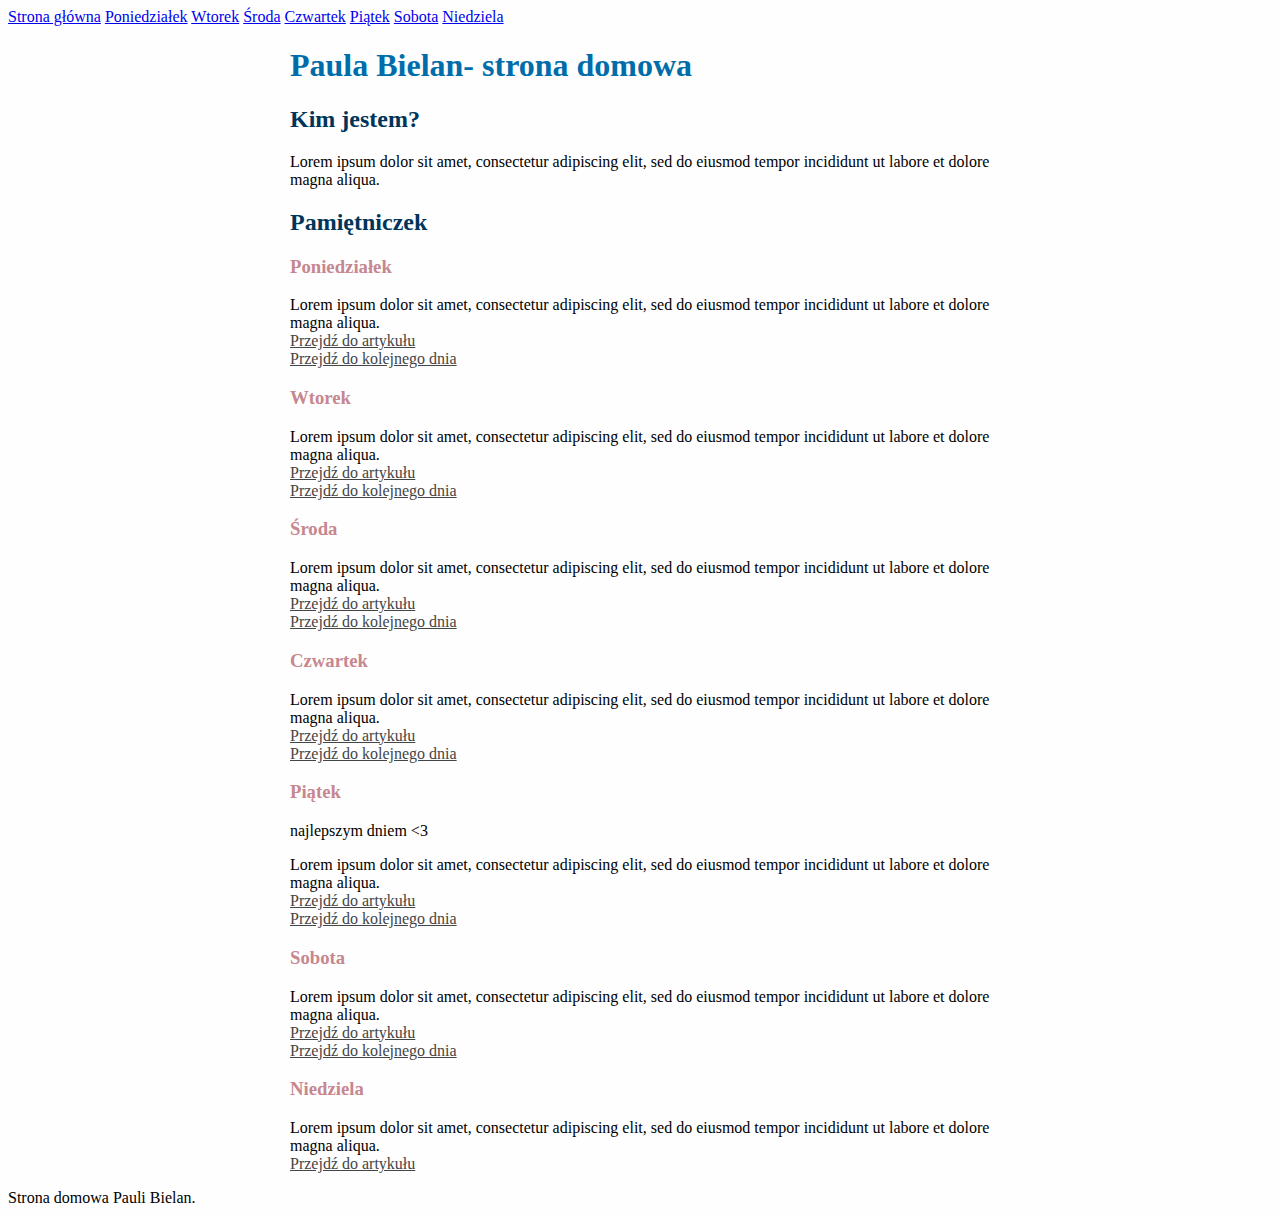
<file: index.html>
<!DOCTYPE html>
<html lang="pl">

<head>
    <meta charset="UTF-8">
    <meta name="viewport" content="width=device-width, initial-scale=1.0">
    <meta http-equiv="X-UA-Compatible" content="ie=edge">
    <title>Document</title>
    <link href="style.css" rel="stylesheet" type="text/css">
</head>

<body class = 'body'>
    <header class = 'menu'>
        <a class = 'menu__element' href="index.html">Strona główna</a>
        <a class = 'menu__element' href="monday.html">Poniedziałek</a>
        <a class = 'menu__element' href="tuesday.html">Wtorek</a>
        <a class = 'menu__element' href="wednesday.html">Środa</a>
        <a class = 'menu__element' href="thursday.html">Czwartek</a>
        <a class = 'menu__element' href="friday.html">Piątek</a>
        <a class = 'menu__element' href="saturday.html">Sobota</a>
        <a class = 'menu__element' href="sunday.html">Niedziela</a>
    </header>

    <main class = 'main'>
        <header class="header">
            <h1 class="header__text">
                Paula Bielan- strona domowa
            </h1>
        </header>

        <section class="introduction">
            <h2 class="introduction__aboutMe">Kim jestem?</h2>
                <p class="introduction__text">Lorem ipsum dolor sit amet, consectetur adipiscing elit, sed do eiusmod tempor incididunt ut labore et dolore magna aliqua.</p>    
        </section>

        <section class="articles">
            <h2 class="diary">Pamiętniczek</h2>
            
                <section class="article">
                    <h3 class="article__day">Poniedziałek</h3>
                        <p class="article__text">Lorem ipsum dolor sit amet, consectetur adipiscing elit, sed do eiusmod tempor incididunt ut labore et dolore magna aliqua.<br>
                            <a class = "article__link" href="monday.html">Przejdź do artykułu</a> <br>
                            <a class = "article__link" href="#tuesday">Przejdź do kolejnego dnia</a>
                        </p>
                </section>
                <section id="tuesday" class="article">
                    <h3 class="article__day">Wtorek</h3>
                        <p class="article__text">Lorem ipsum dolor sit amet, consectetur adipiscing elit, sed do eiusmod tempor incididunt ut labore et
                        dolore magna aliqua.<br>
                            <a class = "article__link" href="tuesday.html">Przejdź do artykułu</a> <br>
                            <a class = "article__link" href="#wednesday">Przejdź do kolejnego dnia</a>
                        </p>
                </section>
                <section id="wednesday" class="article">
                        <h3 class="article__day">Środa</h3>
                            <p class="article__text">Lorem ipsum dolor sit amet, consectetur adipiscing elit, sed do eiusmod tempor incididunt ut labore et
                            dolore magna aliqua.<br>
                                <a class = "article__link" href="wednesday.html">Przejdź do artykułu</a> <br>
                                <a class = "article__link" href="#thursday">Przejdź do kolejnego dnia</a>
                            </p>
                </section>
                <section id="thursday" class="article">
                        <h3 class="article__day">Czwartek</h3>
                            <p class="article__text">Lorem ipsum dolor sit amet, consectetur adipiscing elit, sed do eiusmod tempor incididunt ut labore et
                            dolore magna aliqua.<br>
                                <a class = "article__link" href="thursday.html">Przejdź do artykułu</a> <br>
                                <a class = "article__link" href="#friday">Przejdź do kolejnego dnia</a>
                            </p>
                </section>
                <section id="friday" class="article">
                        <h3 class="article__day">Piątek</h3>
                        <div class="article__day--js"></div>
                            <p class="article__text">Lorem ipsum dolor sit amet, consectetur adipiscing elit, sed do eiusmod tempor incididunt ut labore et
                            dolore magna aliqua.<br>
                                <a class = "article__link" href="friday.html">Przejdź do artykułu</a> <br>
                                <a class = "article__link" href="#saturday">Przejdź do kolejnego dnia</a>
                            </p>
                </section>
                <section id="saturday" class="article">
                        <h3 class="article__day">Sobota</h3>
                            <p class="article__text">Lorem ipsum dolor sit amet, consectetur adipiscing elit, sed do eiusmod tempor incididunt ut labore et
                            dolore magna aliqua.<br>
                                <a class = "article__link" href="saturday.html">Przejdź do artykułu</a> <br>
                                <a class = "article__link" href="#sunday">Przejdź do kolejnego dnia</a>
                            </p>
                </section>
                <section id="sunday" class="article">
                        <h3 class="article__day">Niedziela</h3>
                            <p class="article__text">Lorem ipsum dolor sit amet, consectetur adipiscing elit, sed do eiusmod tempor incididunt ut labore et
                            dolore magna aliqua.<br>
                                <a class = "article__link" href="sunday.html">Przejdź do artykułu</a>
                            </p>
                </section>
        </section>
    </main>

    <footer class = "footer" >
        Strona domowa Pauli Bielan.
    </footer>

    <script src="main.js"></script>
</body>

</html>
</file>
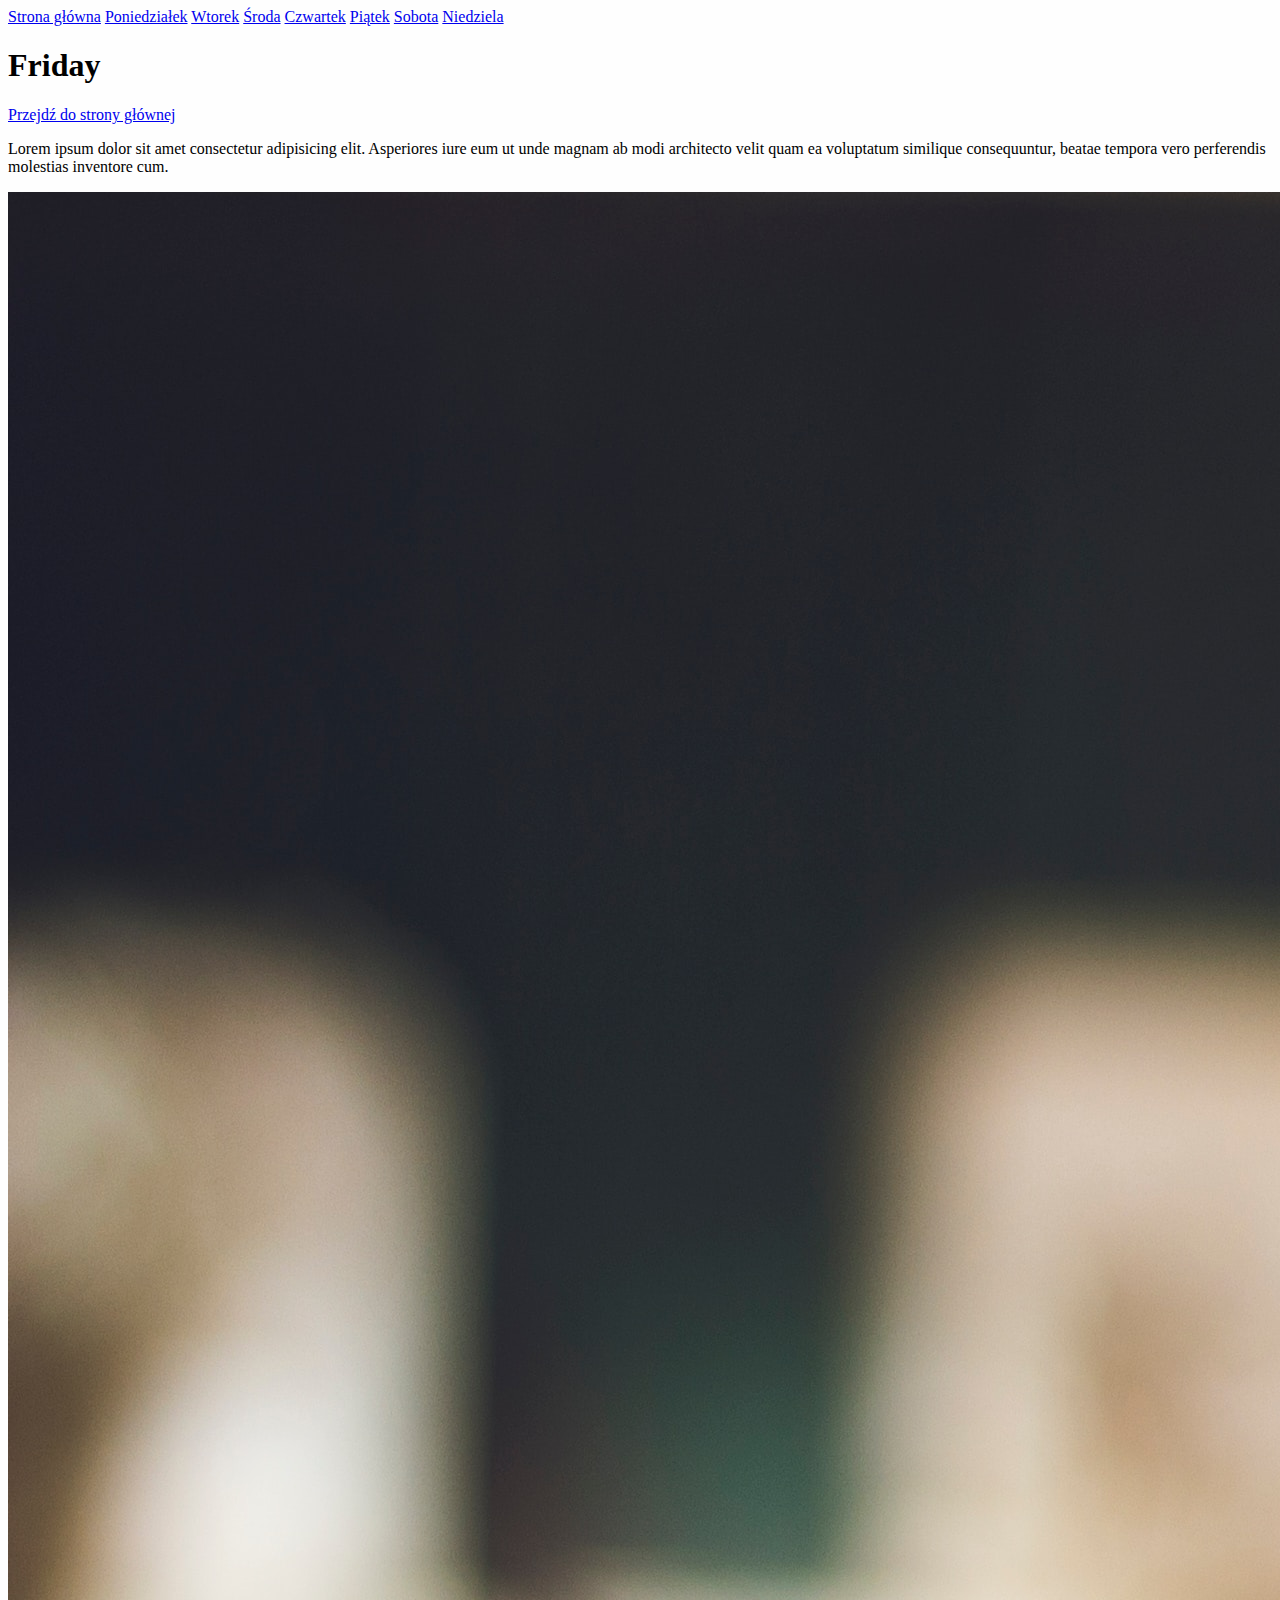
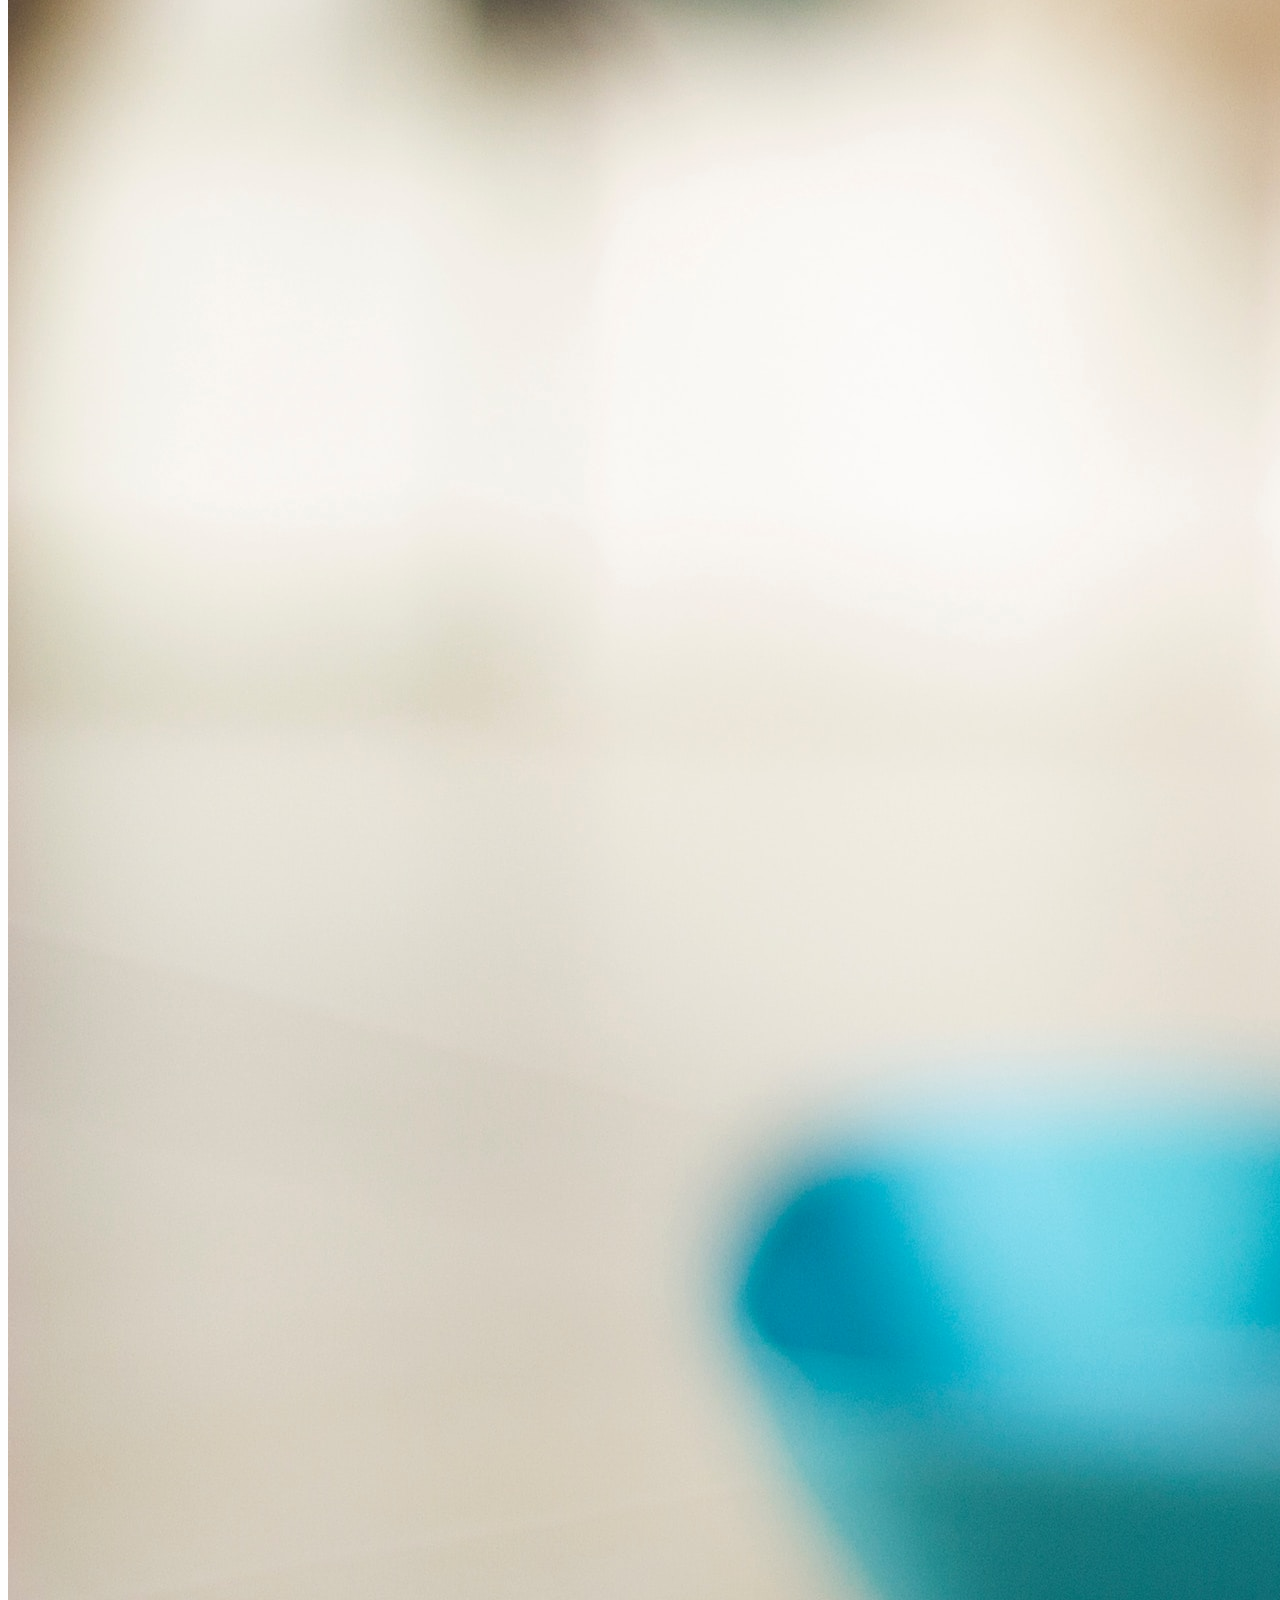
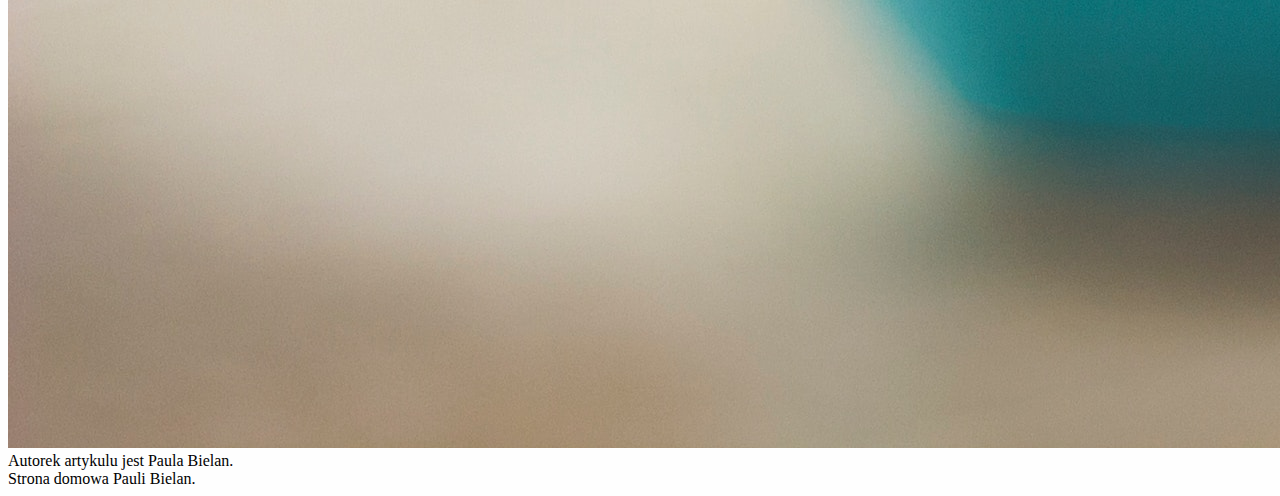
<file: friday.html>
<!DOCTYPE html>
<html lang="pl">

<head>
    <meta charset="UTF-8">
    <meta name="viewport" content="width=device-width, initial-scale=1.0">
    <meta http-equiv="X-UA-Compatible" content="ie=edge">
    <title>Document</title>
    <link href="style.css" rel="stylesheet" type="text/css">
</head>

<body>
    <header class = 'menu'>
        <a class = 'menu__element' href="index.html">Strona główna</a>
        <a class = 'menu__element' href="monday.html">Poniedziałek</a>
        <a class = 'menu__element' href="tuesday.html">Wtorek</a>
        <a class = 'menu__element' href="wednesday.html">Środa</a>
        <a class = 'menu__element' href="thursday.html">Czwartek</a>
        <a class = 'menu__element' href="friday.html">Piątek</a>
        <a class = 'menu__element' href="saturday.html">Sobota</a>
        <a class = 'menu__element' href="sunday.html">Niedziela</a>
    </header>
    <main>
        <article>
            <header>
                <h1>Friday</h1>
            </header>
            <a href='index.html'>Przejdź do strony głównej</a>
            <p>Lorem ipsum dolor sit amet consectetur adipisicing elit. Asperiores iure eum ut unde magnam ab modi
                architecto velit quam ea voluptatum similique consequuntur, beatae tempora vero perferendis molestias
                inventore cum.</p>
            <img src="pictures/fridayDog.jpg" alt="sad dog">
            <footer>
                Autorek artykulu jest Paula Bielan.
            </footer>
        </article>
    </main>
    <footer>
        Strona domowa Pauli Bielan.
    </footer>
</body>

</html>
</file>
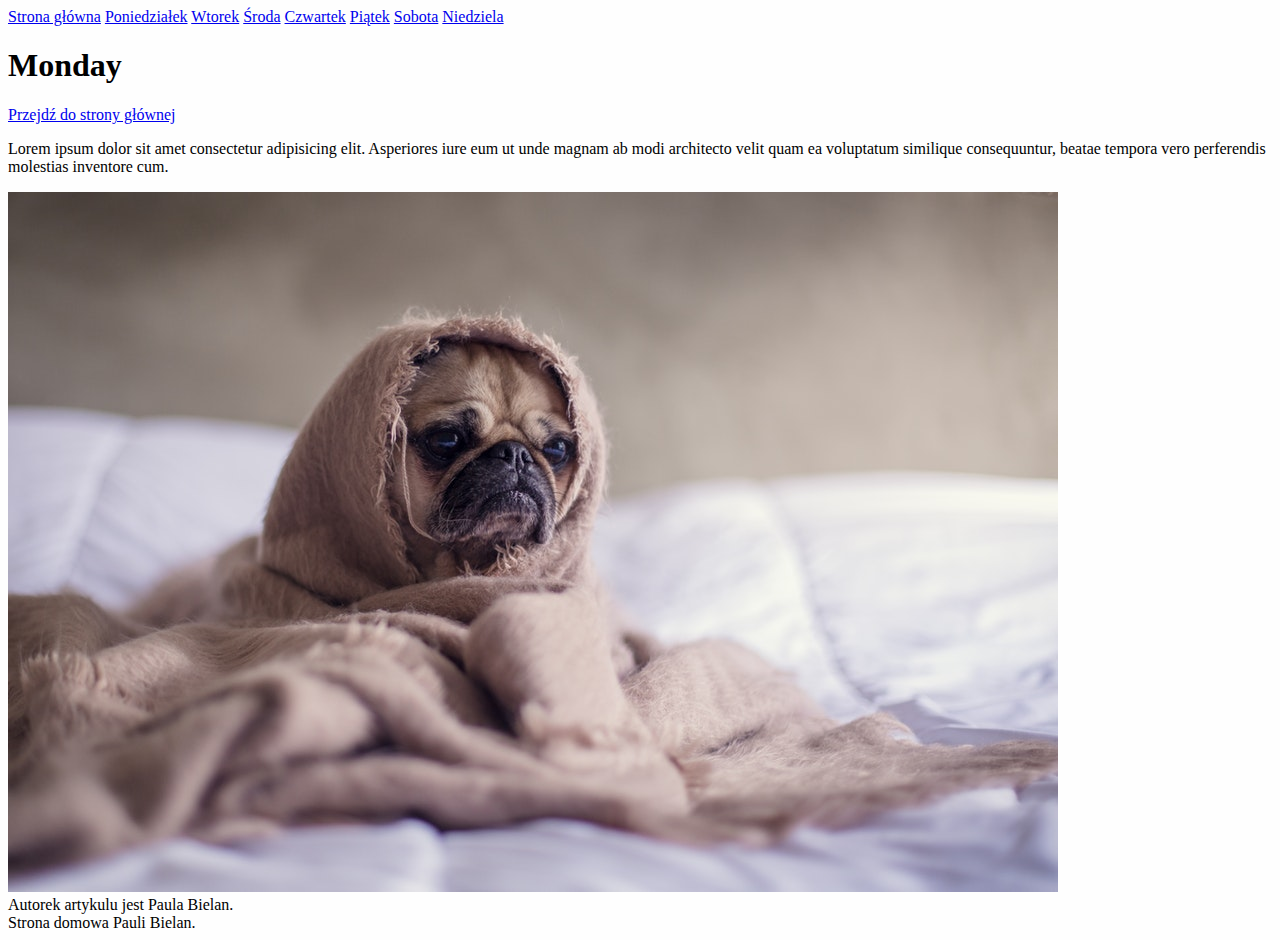
<file: monday.html>
<!DOCTYPE html>
<html lang="pl">

<head>
    <meta charset="UTF-8">
    <meta name="viewport" content="width=device-width, initial-scale=1.0">
    <meta http-equiv="X-UA-Compatible" content="ie=edge">
    <title>Document</title>
    <link href="style.css" rel="stylesheet" type="text/css">
</head>

<body>
    <header class = 'menu'>
        <a class = 'menu__element' href="index.html">Strona główna</a>
        <a class = 'menu__element' href="monday.html">Poniedziałek</a>
        <a class = 'menu__element' href="tuesday.html">Wtorek</a>
        <a class = 'menu__element' href="wednesday.html">Środa</a>
        <a class = 'menu__element' href="thursday.html">Czwartek</a>
        <a class = 'menu__element' href="friday.html">Piątek</a>
        <a class = 'menu__element' href="saturday.html">Sobota</a>
        <a class = 'menu__element' href="sunday.html">Niedziela</a>
    </header>
    <main>
        <article>
            <header>
                <h1>Monday</h1>
            </header>
            <a href='index.html'>Przejdź do strony głównej</a>
            <p>Lorem ipsum dolor sit amet consectetur adipisicing elit. Asperiores iure eum ut unde magnam ab modi
                architecto velit quam ea voluptatum similique consequuntur, beatae tempora vero perferendis molestias
                inventore cum.</p>
            <img src="pictures/mondayDog.jpg" alt="dos in a blanket">
            <footer>
                Autorek artykulu jest Paula Bielan.
            </footer>
        </article>
    </main>
    <footer>
        Strona domowa Pauli Bielan.
    </footer>
</body>

</html>
</file>
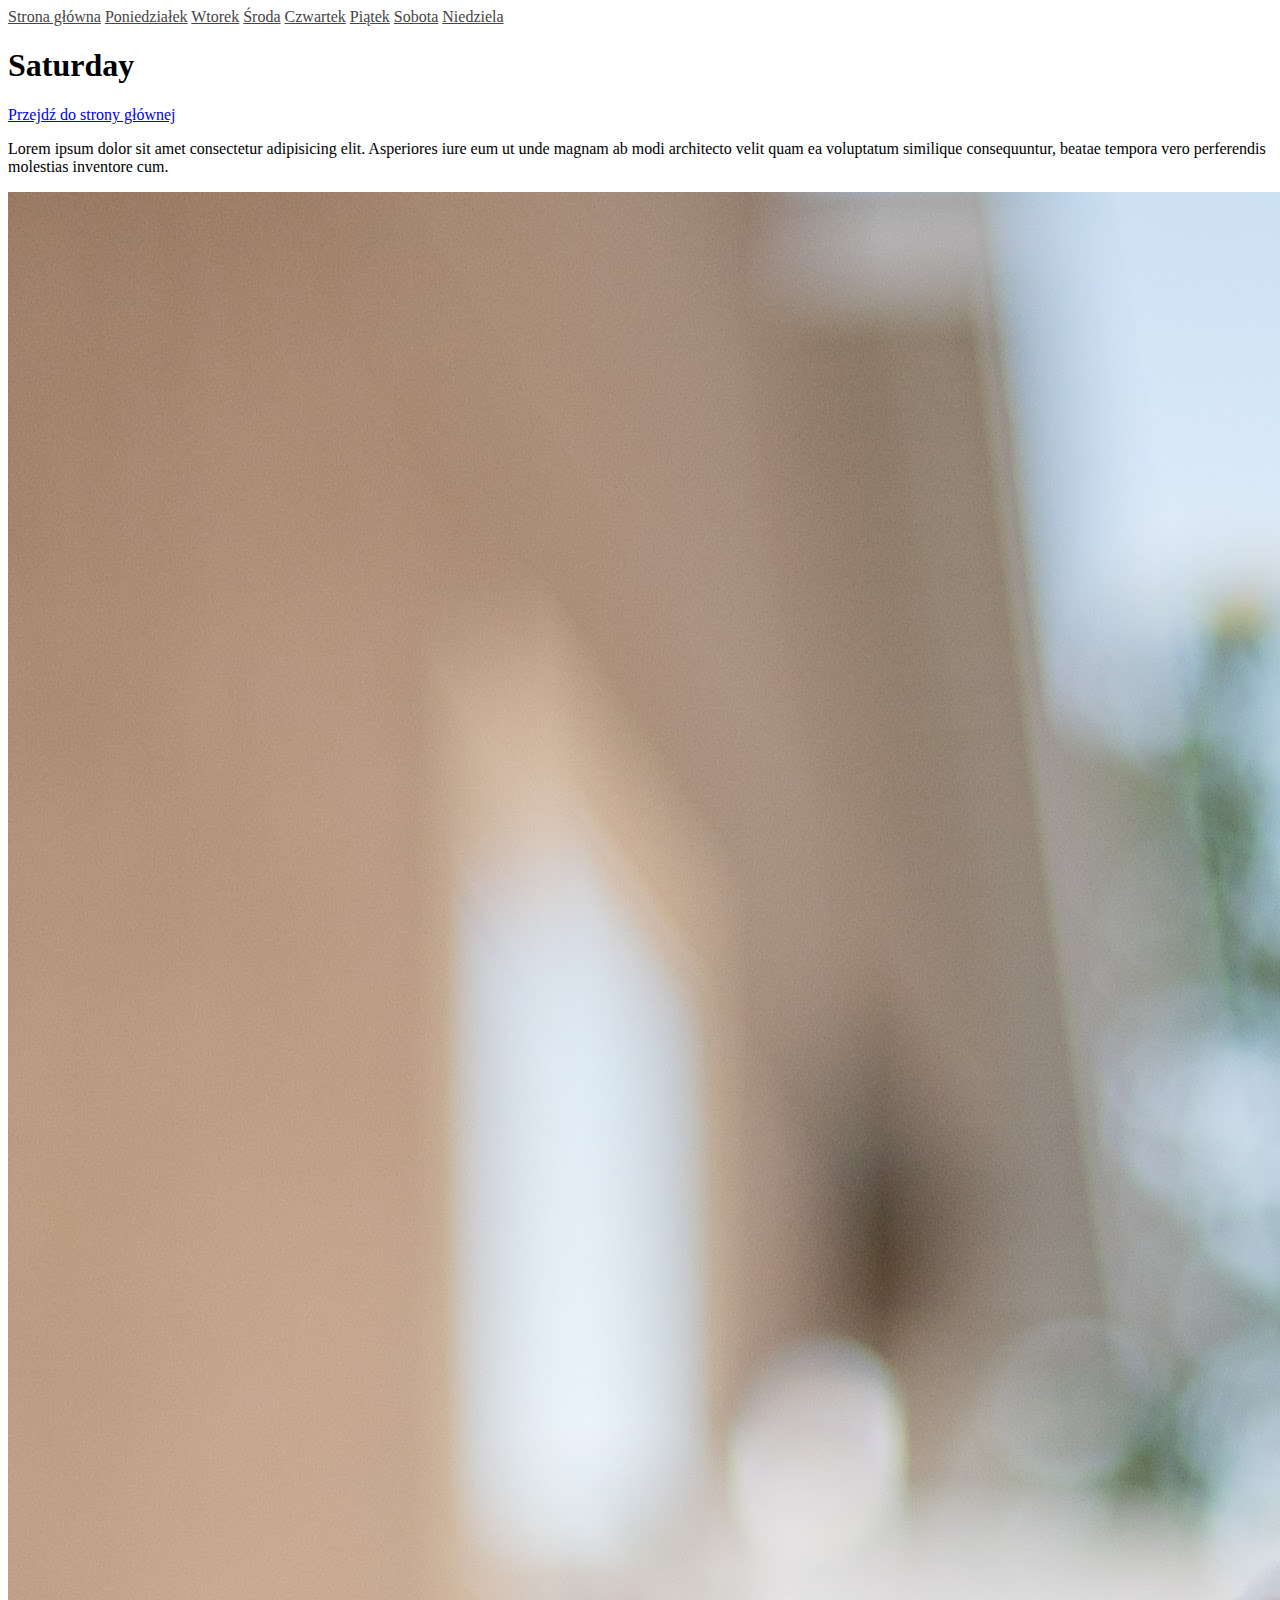
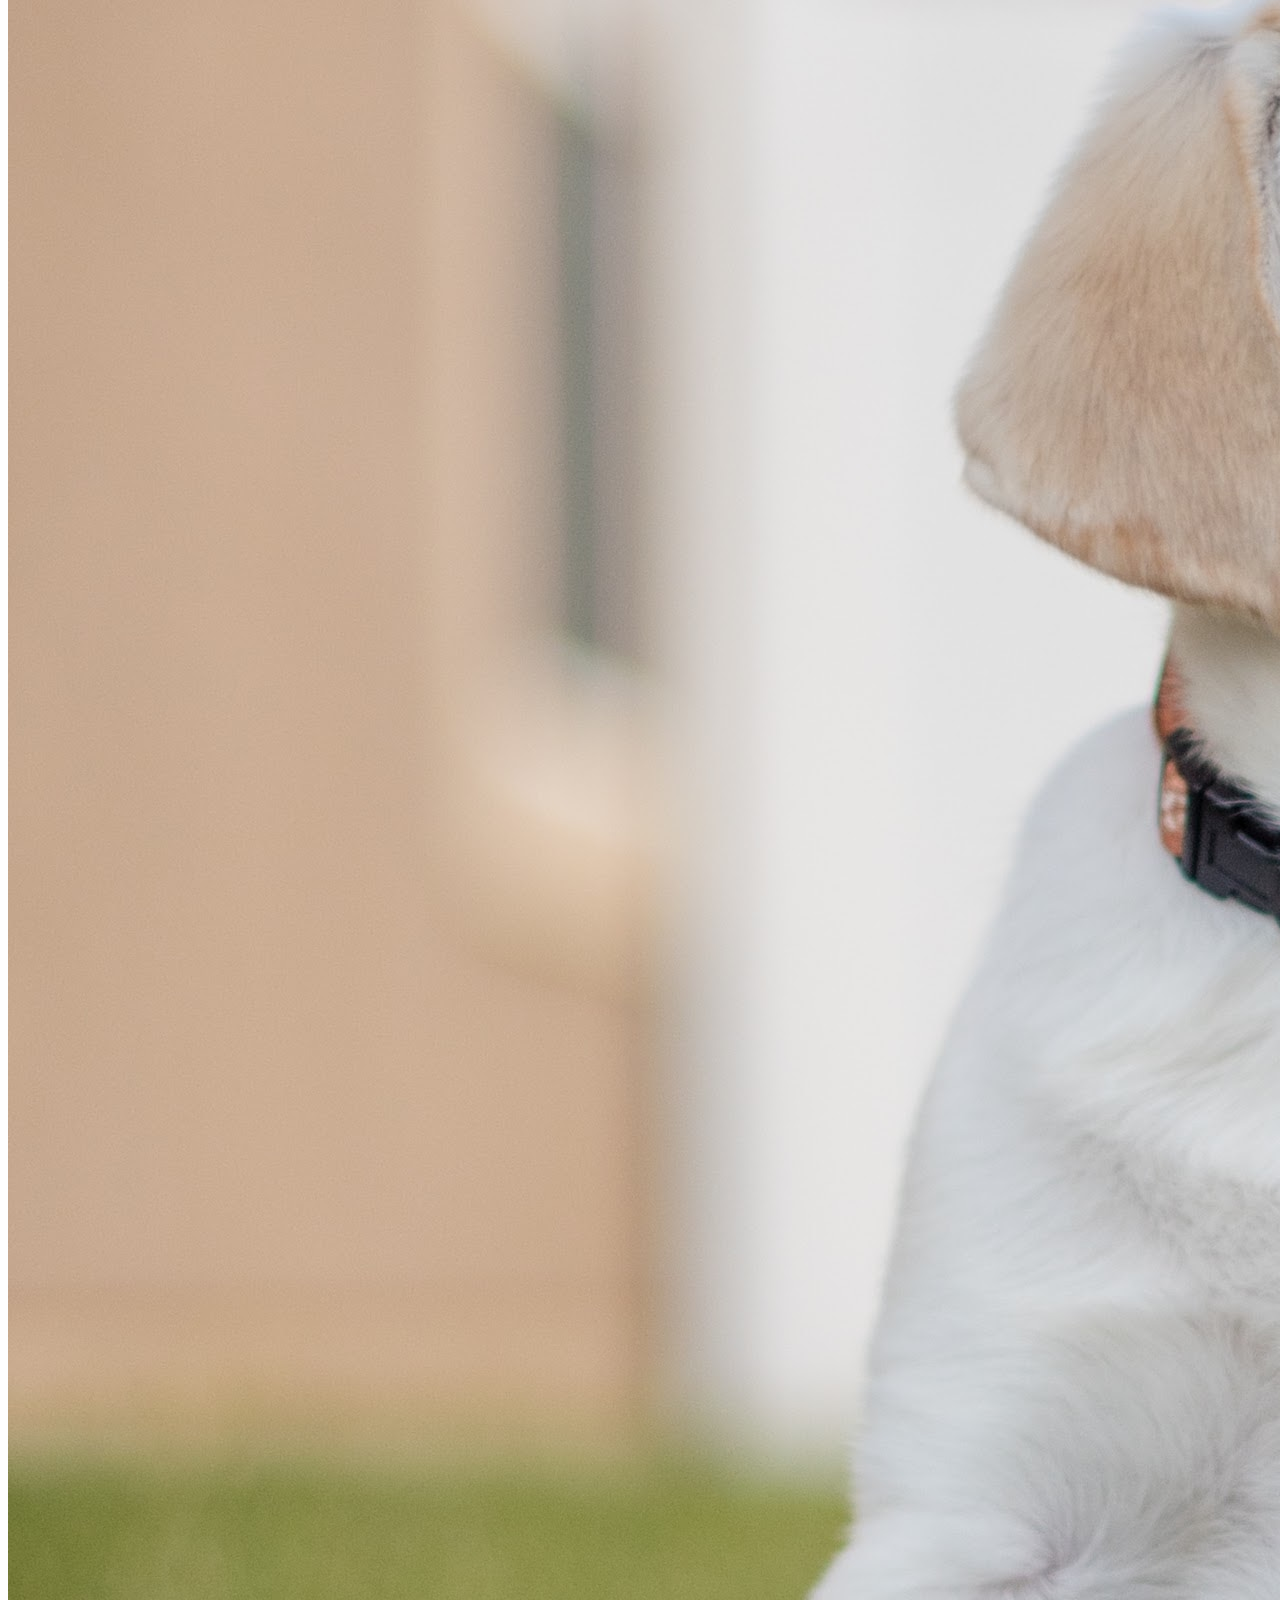
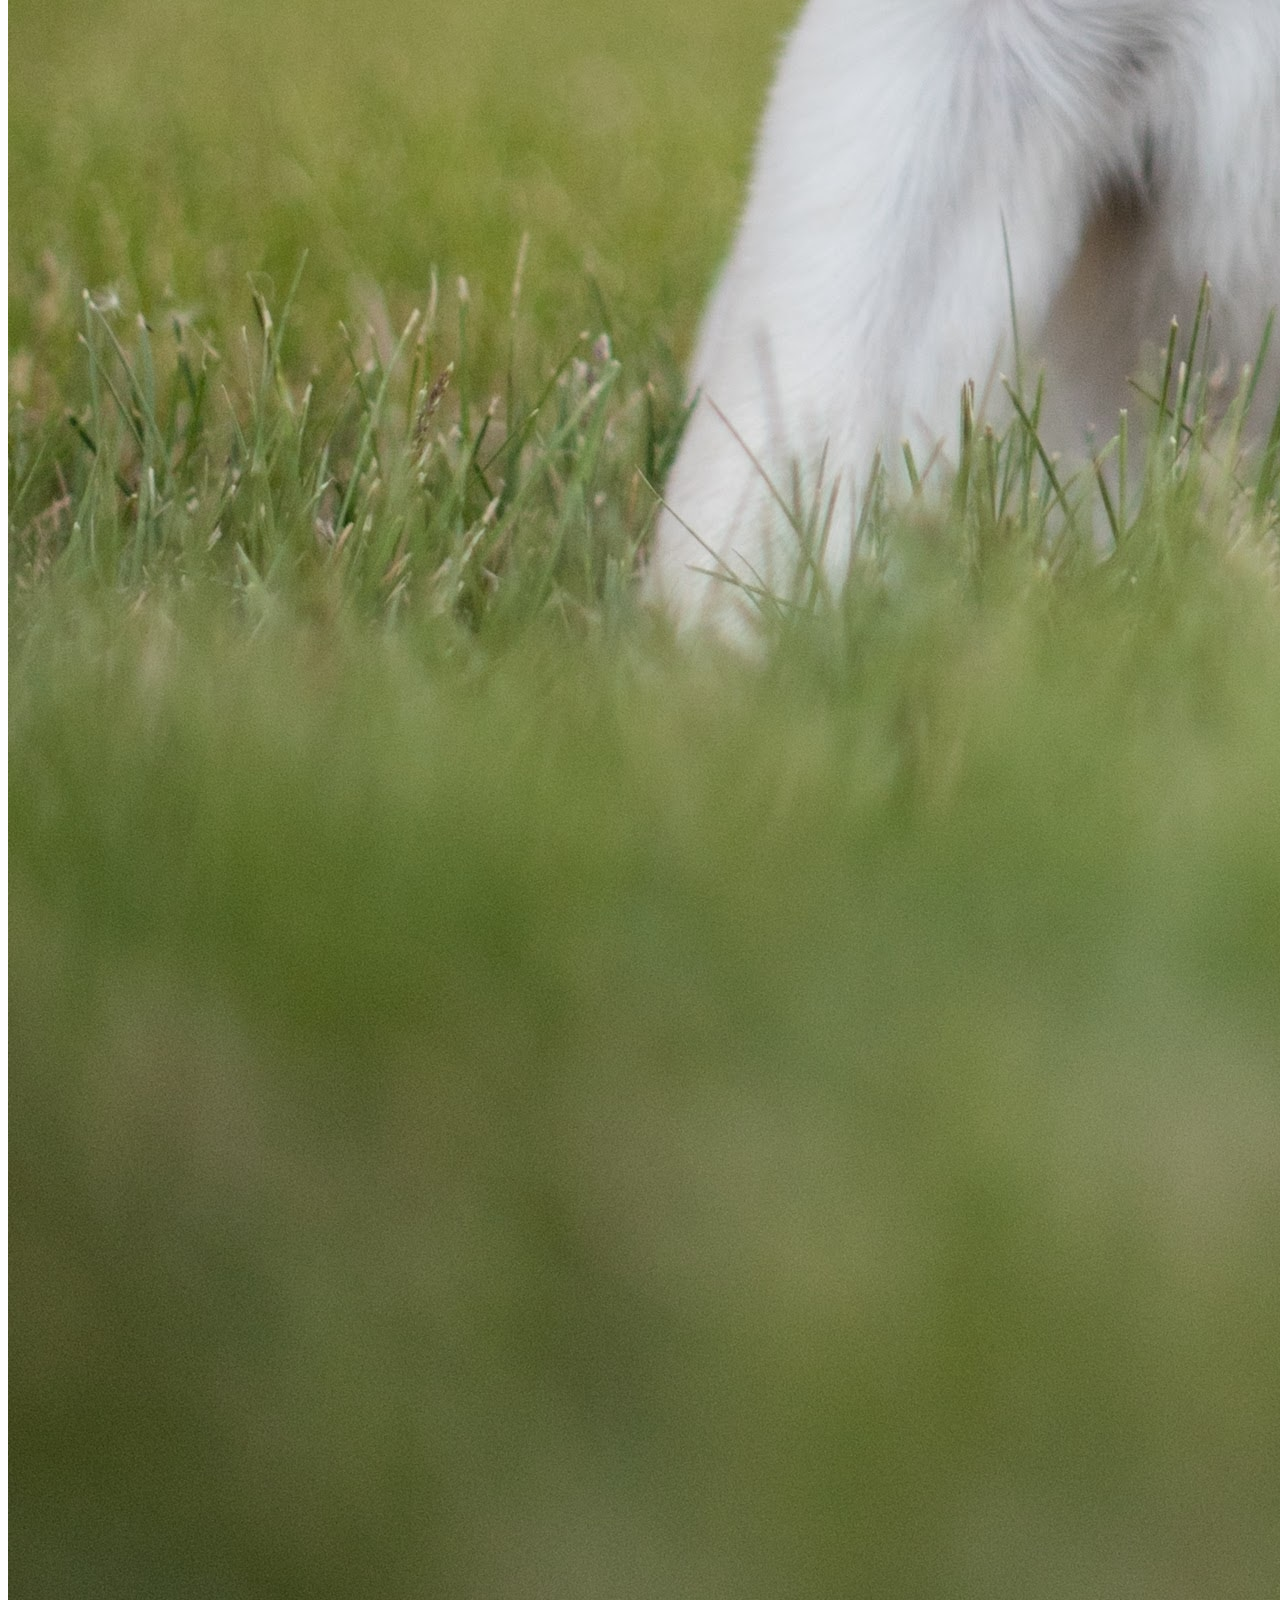
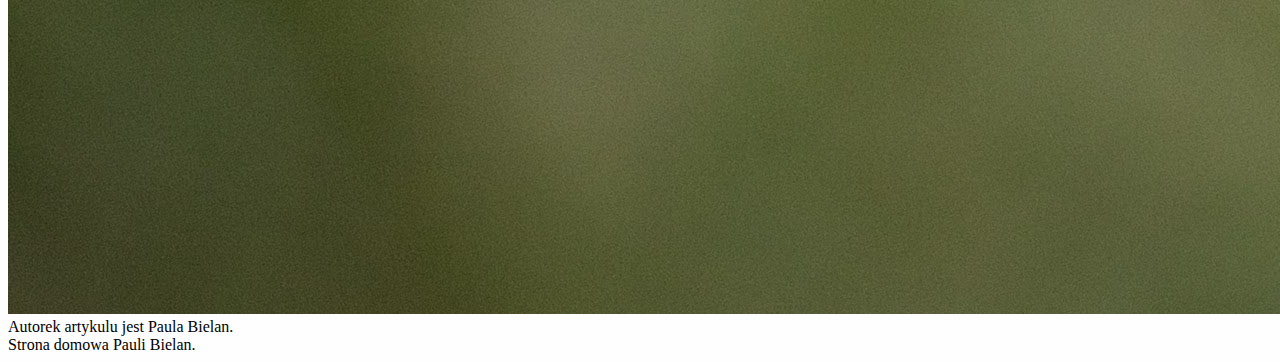
<file: saturday.html>
<!DOCTYPE html>
<html lang="pl">

<head>
    <meta charset="UTF-8">
    <meta name="viewport" content="width=device-width, initial-scale=1.0">
    <meta http-equiv="X-UA-Compatible" content="ie=edge">
    <title>Document</title>
    <link href="style.css" rel="stylesheet" type="text/css">
</head>

<body>
  <header class = 'menu'>
      <a class = 'menuElement' href="index.html">Strona główna</a>
      <a class='menuElement' href="monday.html">Poniedziałek</a>
      <a class = 'menuElement' href="tuesday.html">Wtorek</a>
      <a class = 'menuElement' href="wednesday.html">Środa</a>
      <a class = 'menuElement' href="thursday.html">Czwartek</a>
      <a class = 'menuElement' href="friday.html">Piątek</a>
      <a class = 'menuElement' href="saturday.html">Sobota</a>
      <a class = 'menuElement' href="sunday.html">Niedziela</a>
  </header>
    <main>
        <article>
            <header>
                <h1>Saturday</h1>
            </header>
            <a href='index.html'>Przejdź do strony głównej</a>
            <p>Lorem ipsum dolor sit amet consectetur adipisicing elit. Asperiores iure eum ut unde magnam ab modi
                architecto velit quam ea voluptatum similique consequuntur, beatae tempora vero perferendis molestias
                inventore cum.</p>
            <img src="pictures/saturdayDog.jpg" alt="a white golden retriever">
            <footer>
                Autorek artykulu jest Paula Bielan.
            </footer>
        </article>
    </main>
    <footer>
        Strona domowa Pauli Bielan.
    </footer>
</body>

</html>
</file>
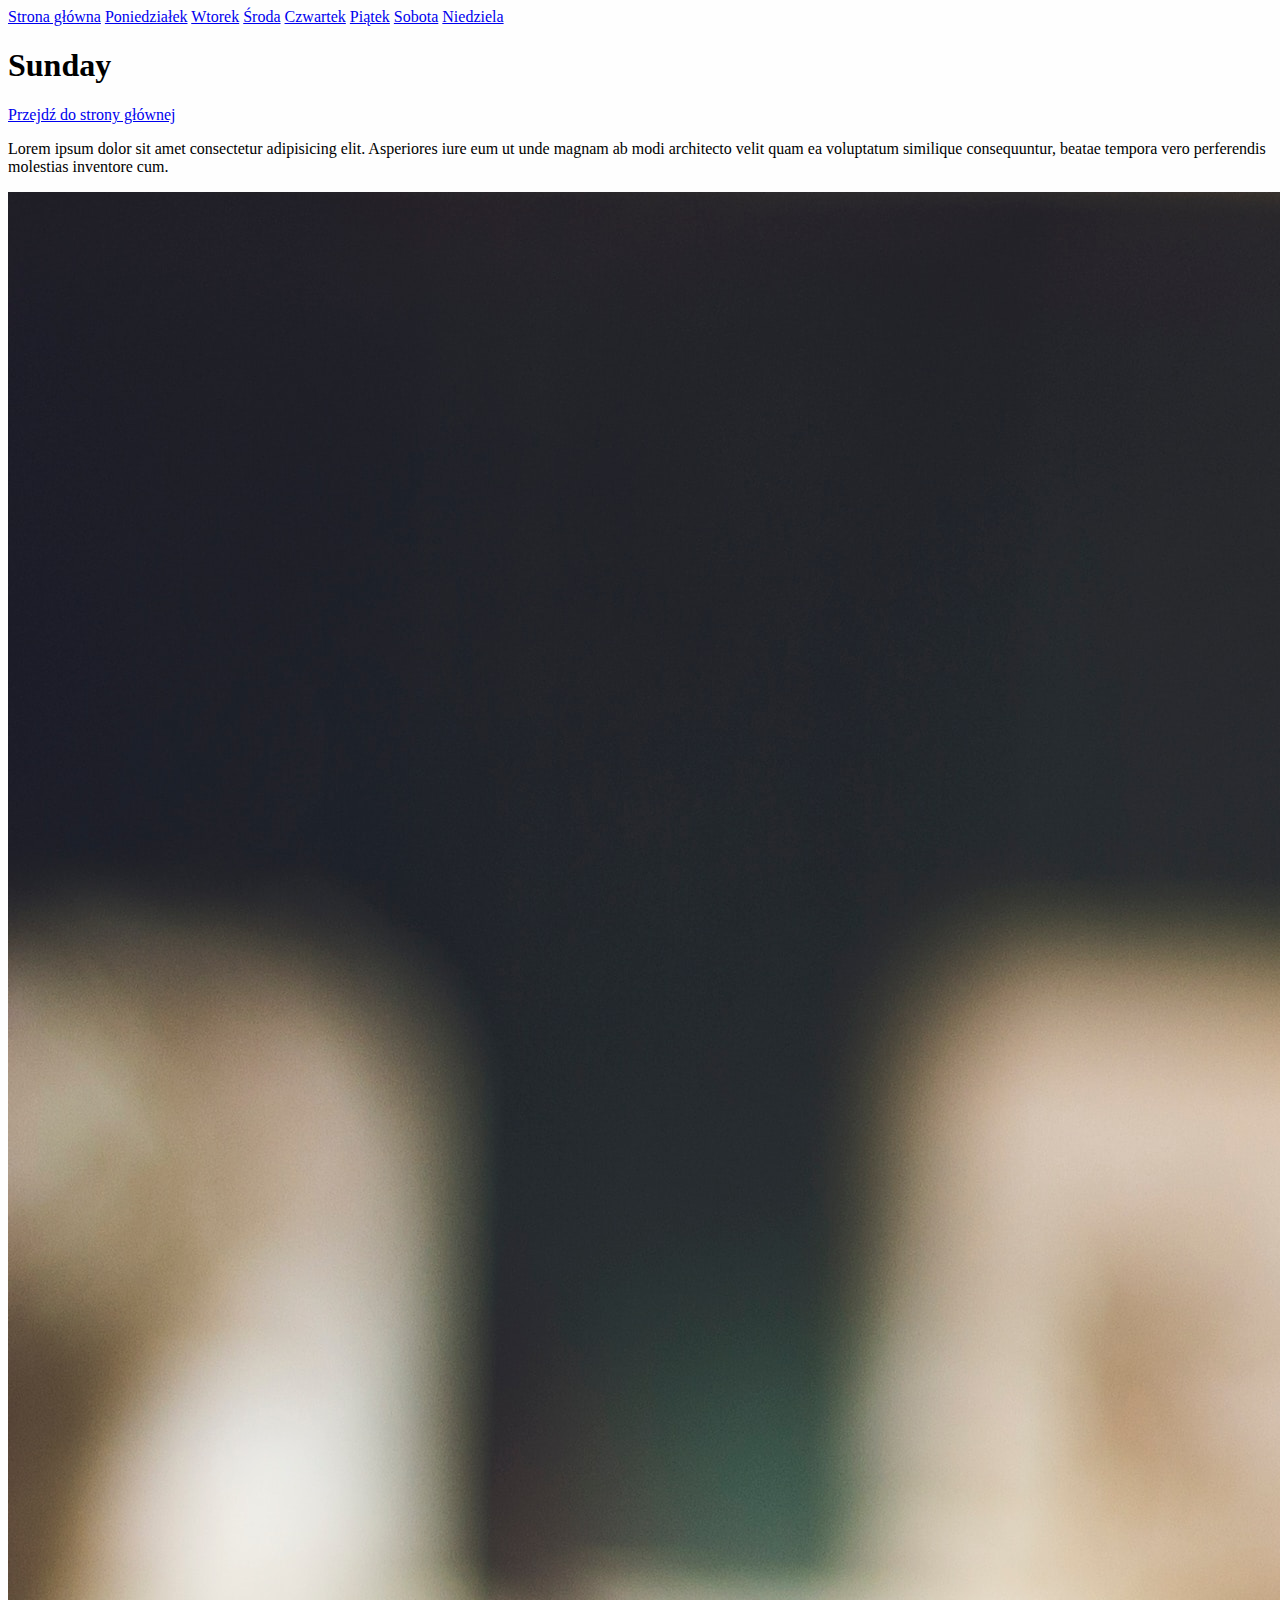
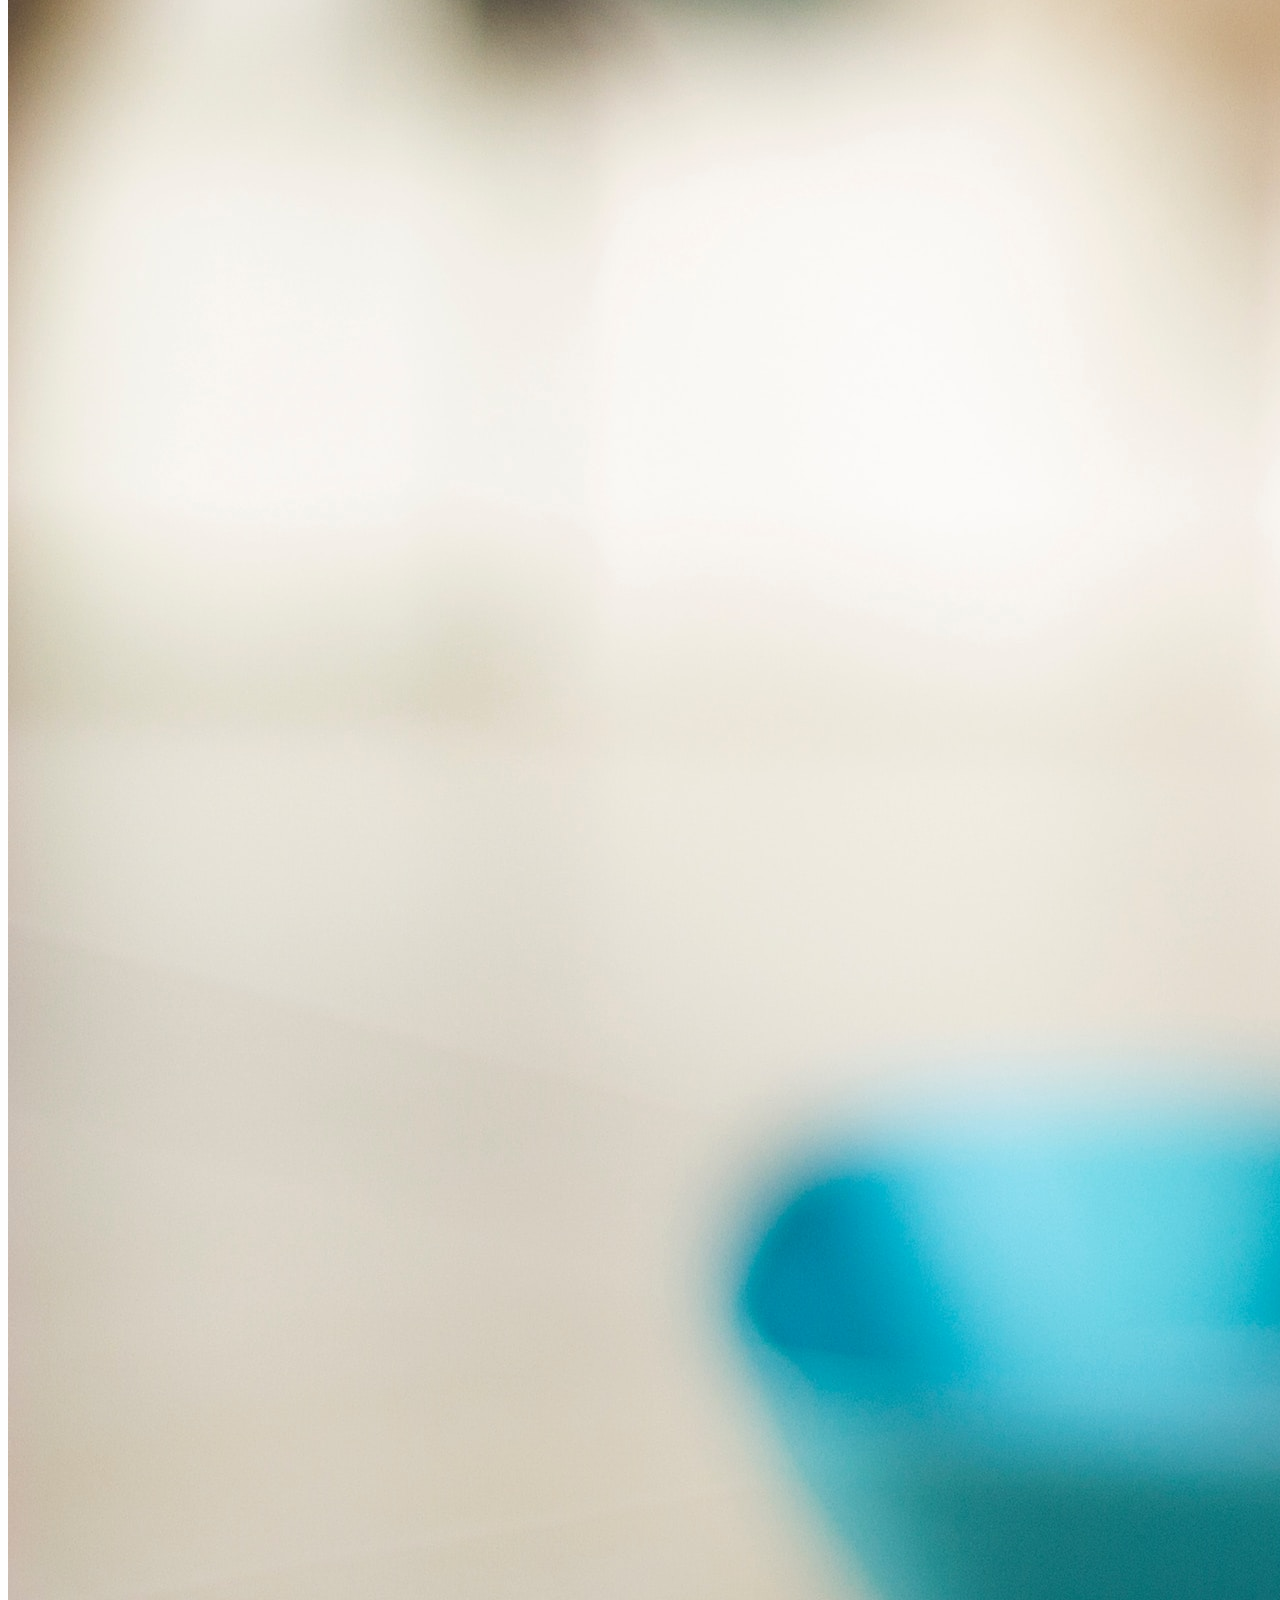
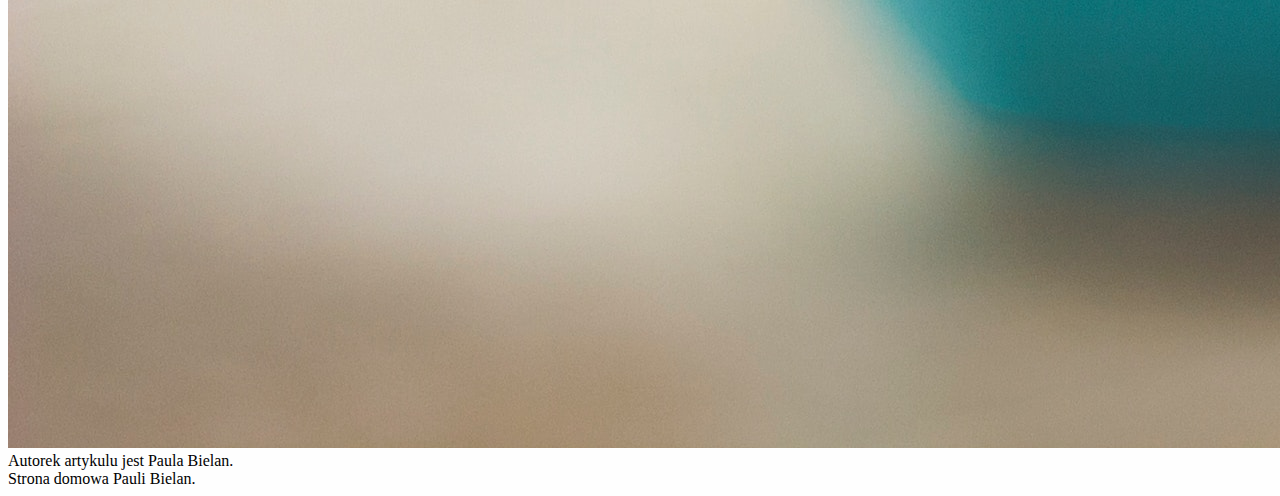
<file: sunday.html>
<!DOCTYPE html>
<html lang="pl">

<head>
    <meta charset="UTF-8">
    <meta name="viewport" content="width=device-width, initial-scale=1.0">
    <meta http-equiv="X-UA-Compatible" content="ie=edge">
    <title>Document</title>
    <link href="style.css" rel="stylesheet" type="text/css">
</head>

<body>
    <header class = 'menu'>
        <a class = 'menu__element' href="index.html">Strona główna</a>
        <a class = 'menu__element' href="monday.html">Poniedziałek</a>
        <a class = 'menu__element' href="tuesday.html">Wtorek</a>
        <a class = 'menu__element' href="wednesday.html">Środa</a>
        <a class = 'menu__element' href="thursday.html">Czwartek</a>
        <a class = 'menu__element' href="friday.html">Piątek</a>
        <a class = 'menu__element' href="saturday.html">Sobota</a>
        <a class = 'menu__element' href="sunday.html">Niedziela</a>
    </header>
    <main>
        <article>
            <header>
                <h1>Sunday</h1>
            </header>
            <a href='index.html'>Przejdź do strony głównej</a>
            <p>Lorem ipsum dolor sit amet consectetur adipisicing elit. Asperiores iure eum ut unde magnam ab modi
                architecto velit quam ea voluptatum similique consequuntur, beatae tempora vero perferendis molestias
                inventore cum.</p>
            <img src="pictures/sundayDog.jpg" alt="happy golden retriever">
            <footer>
                Autorek artykulu jest Paula Bielan.
            </footer>
        </article>
    </main>
    <footer>
        Strona domowa Pauli Bielan.
    </footer>
</body>

</html>
</file>
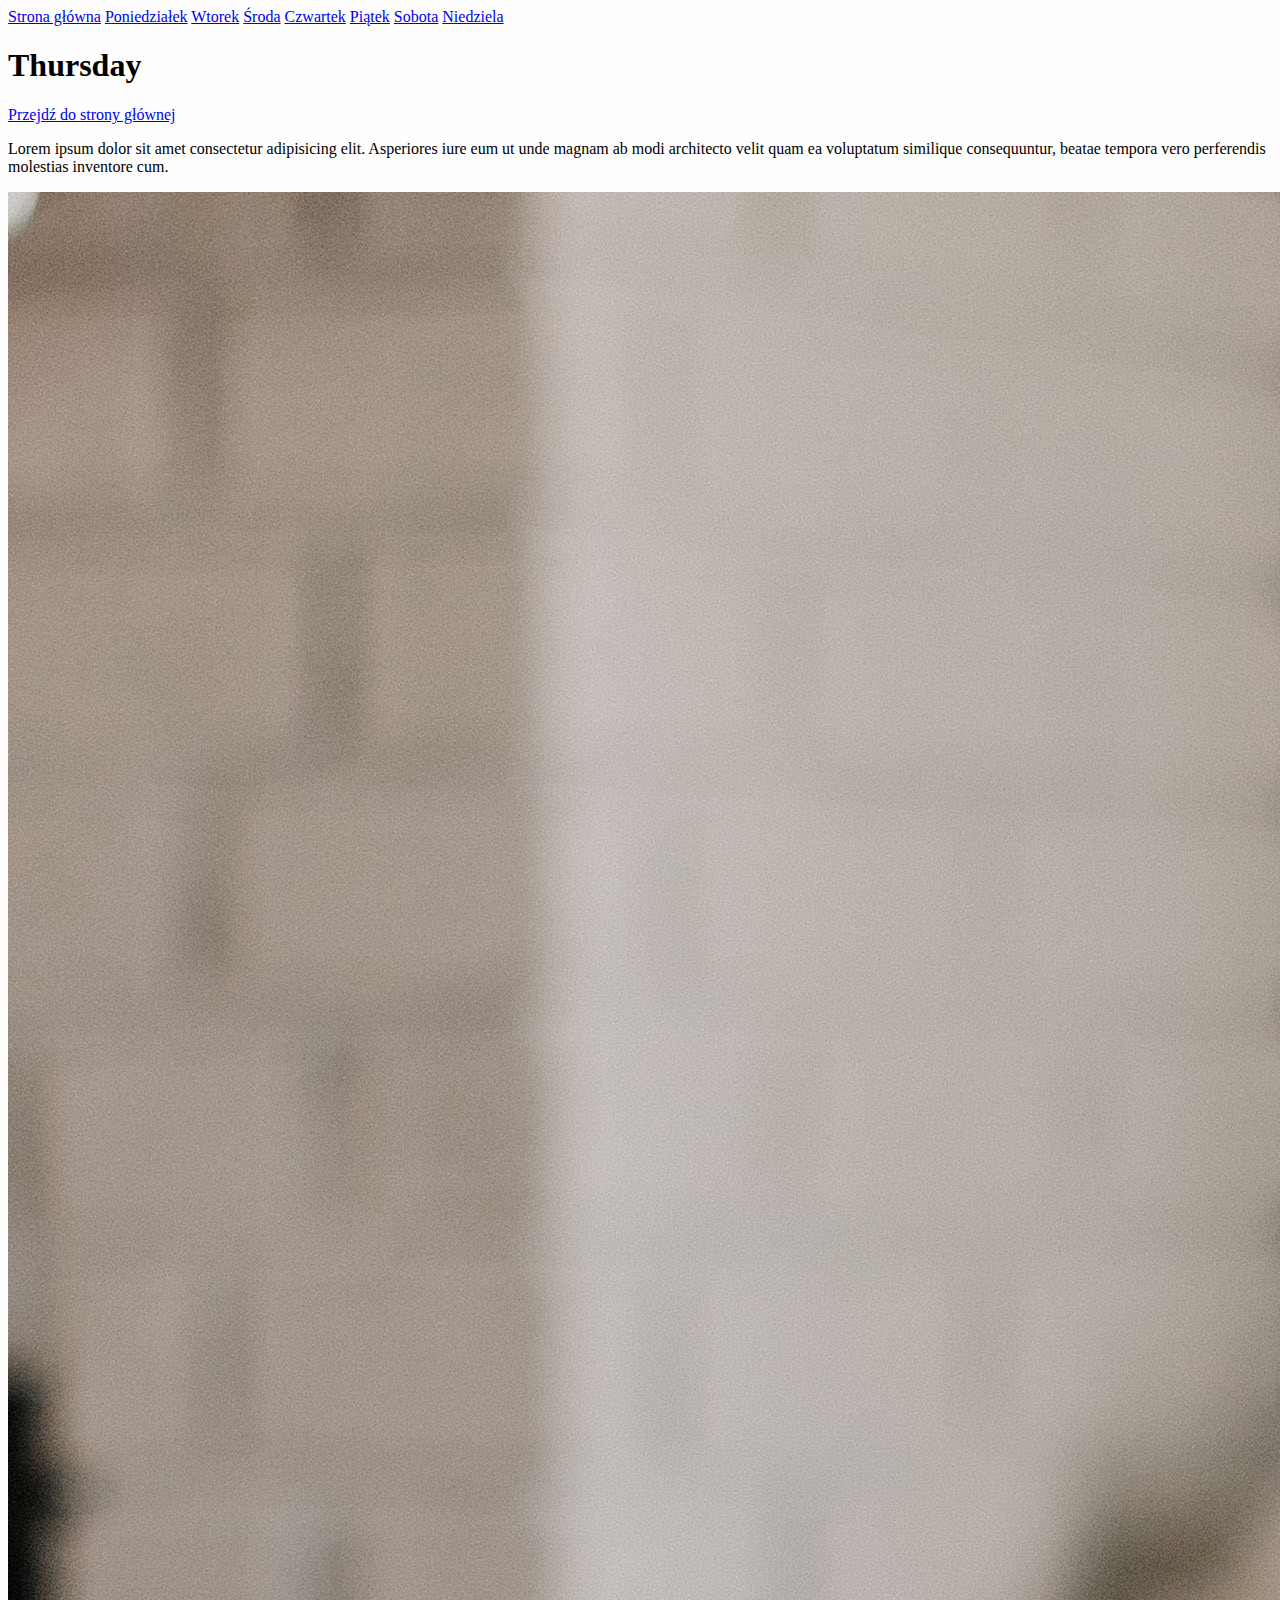
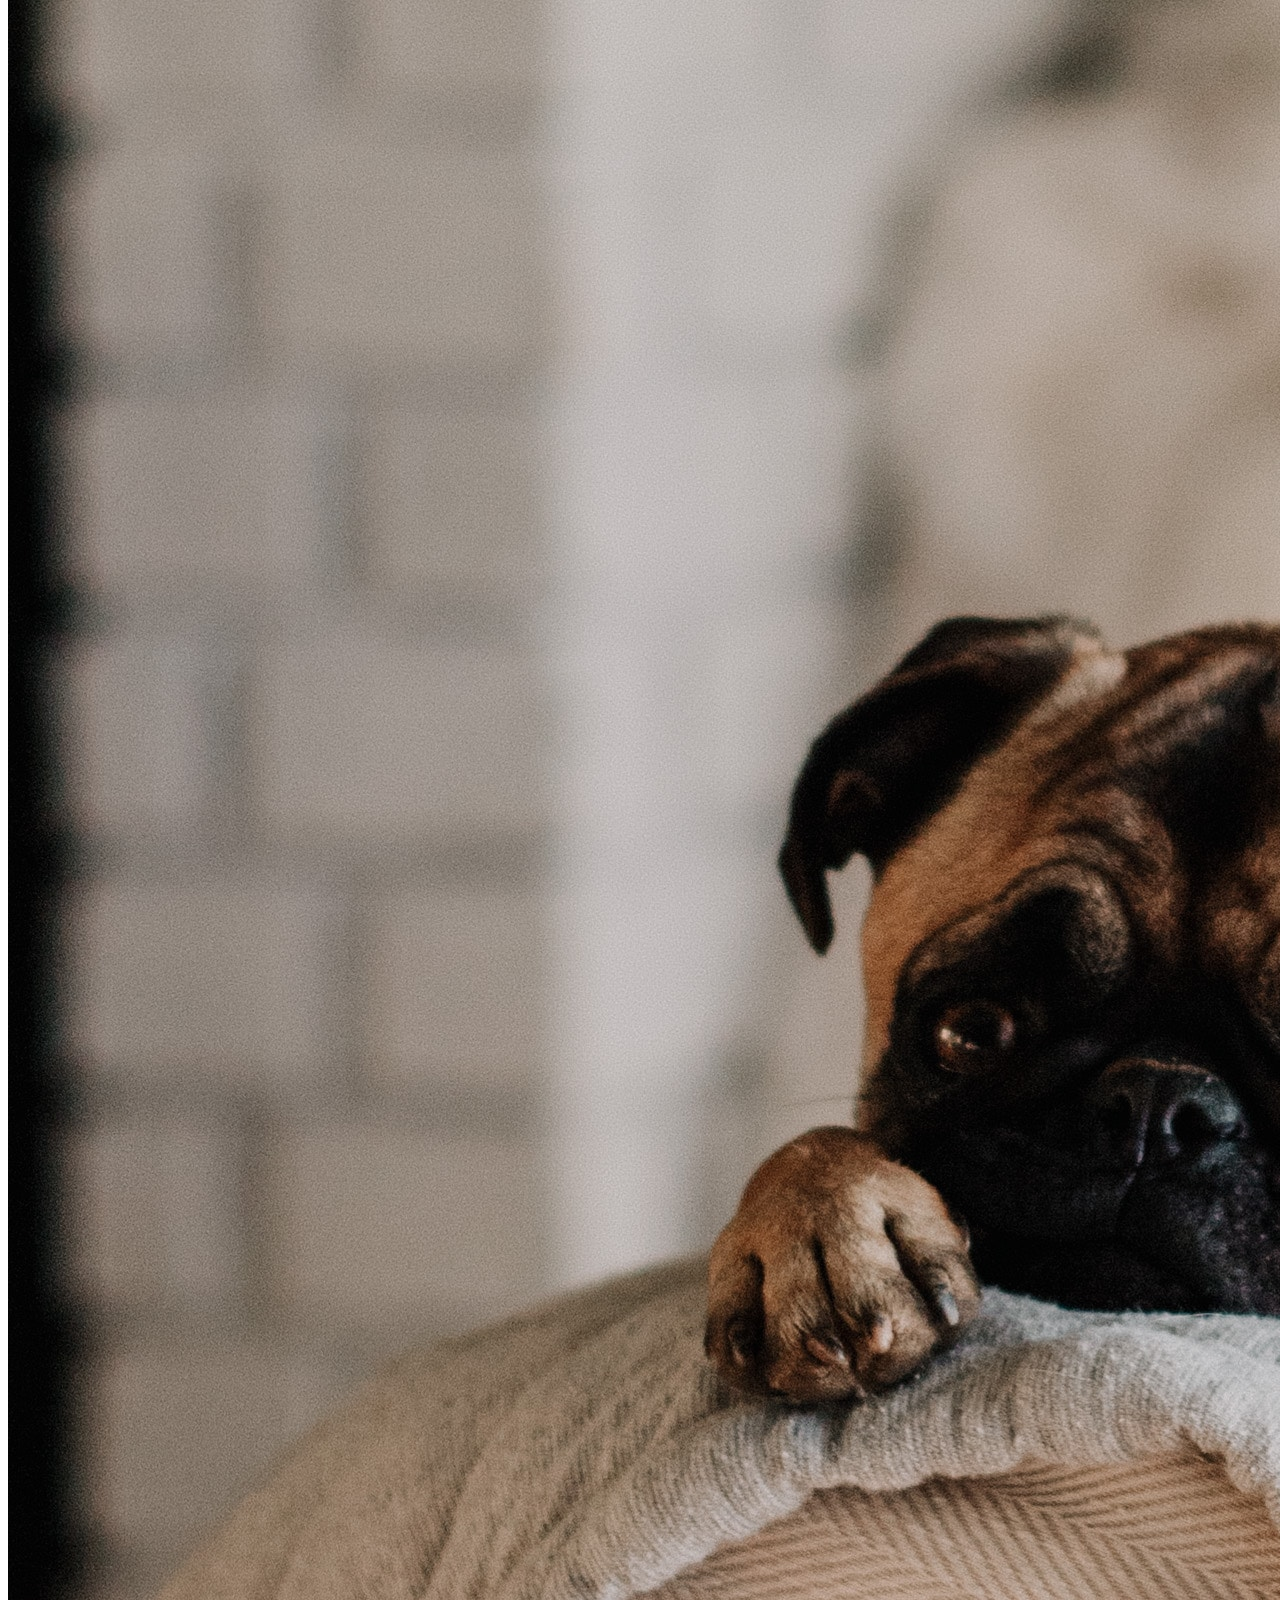
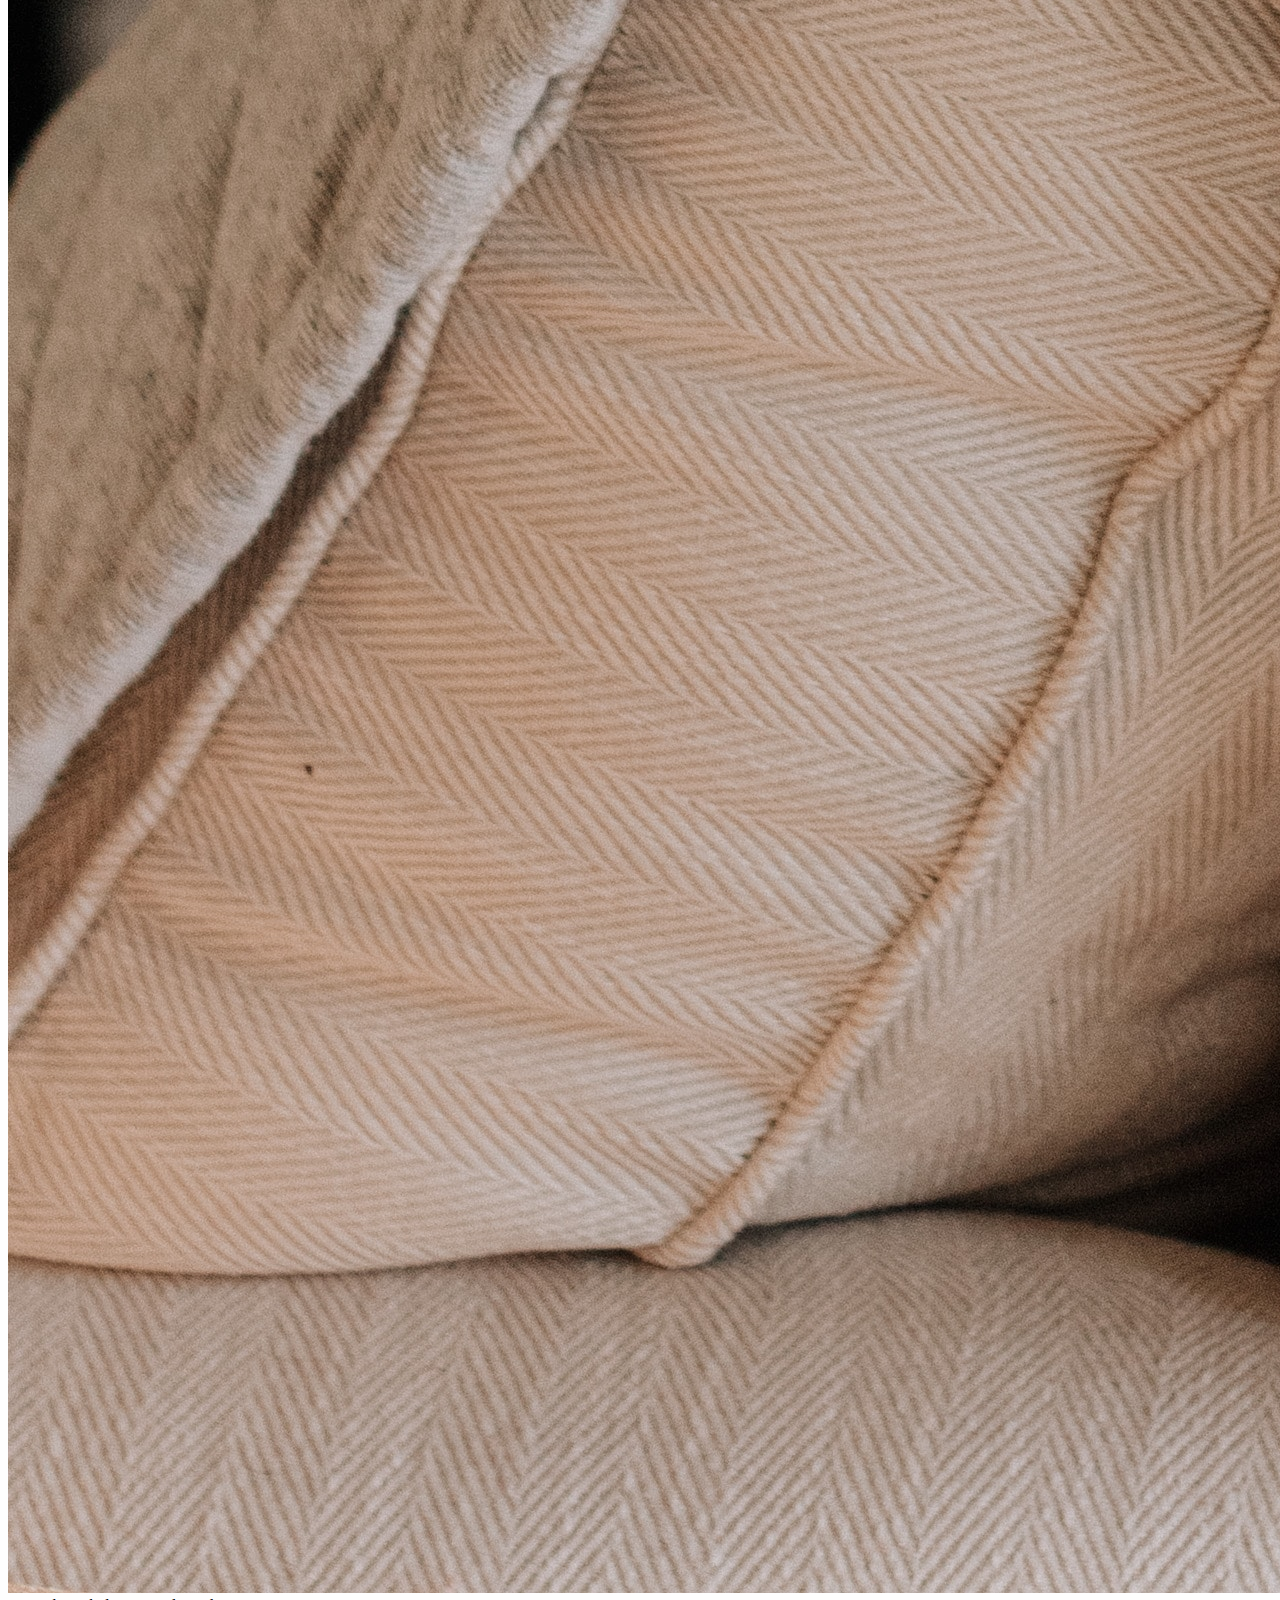
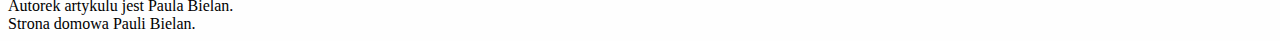
<file: thursday.html>
<!DOCTYPE html>
<html lang="pl">

<head>
    <meta charset="UTF-8">
    <meta name="viewport" content="width=device-width, initial-scale=1.0">
    <meta http-equiv="X-UA-Compatible" content="ie=edge">
    <title>Document</title>
    <link href="style.css" rel="stylesheet" type="text/css">
</head>

<body>
    <header class = 'menu'>
        <a class = 'menu__element' href="index.html">Strona główna</a>
        <a class = 'menu__element' href="monday.html">Poniedziałek</a>
        <a class = 'menu__element' href="tuesday.html">Wtorek</a>
        <a class = 'menu__element' href="wednesday.html">Środa</a>
        <a class = 'menu__element' href="thursday.html">Czwartek</a>
        <a class = 'menu__element' href="friday.html">Piątek</a>
        <a class = 'menu__element' href="saturday.html">Sobota</a>
        <a class = 'menu__element' href="sunday.html">Niedziela</a>
    </header>
    <main>
        <article>
            <header>
                <h1>Thursday</h1>
            </header>
            <a href='index.html'>Przejdź do strony głównej</a>
            <p>Lorem ipsum dolor sit amet consectetur adipisicing elit. Asperiores iure eum ut unde magnam ab modi
                architecto velit quam ea voluptatum similique consequuntur, beatae tempora vero perferendis molestias
                inventore cum.</p>
            <img src="pictures/thursdayDog.jpg" alt="sad dog">
            <footer>
                Autorek artykulu jest Paula Bielan.
            </footer>
        </article>
    </main>
    <footer>
        Strona domowa Pauli Bielan.
    </footer>
</body>

</html>
</file>
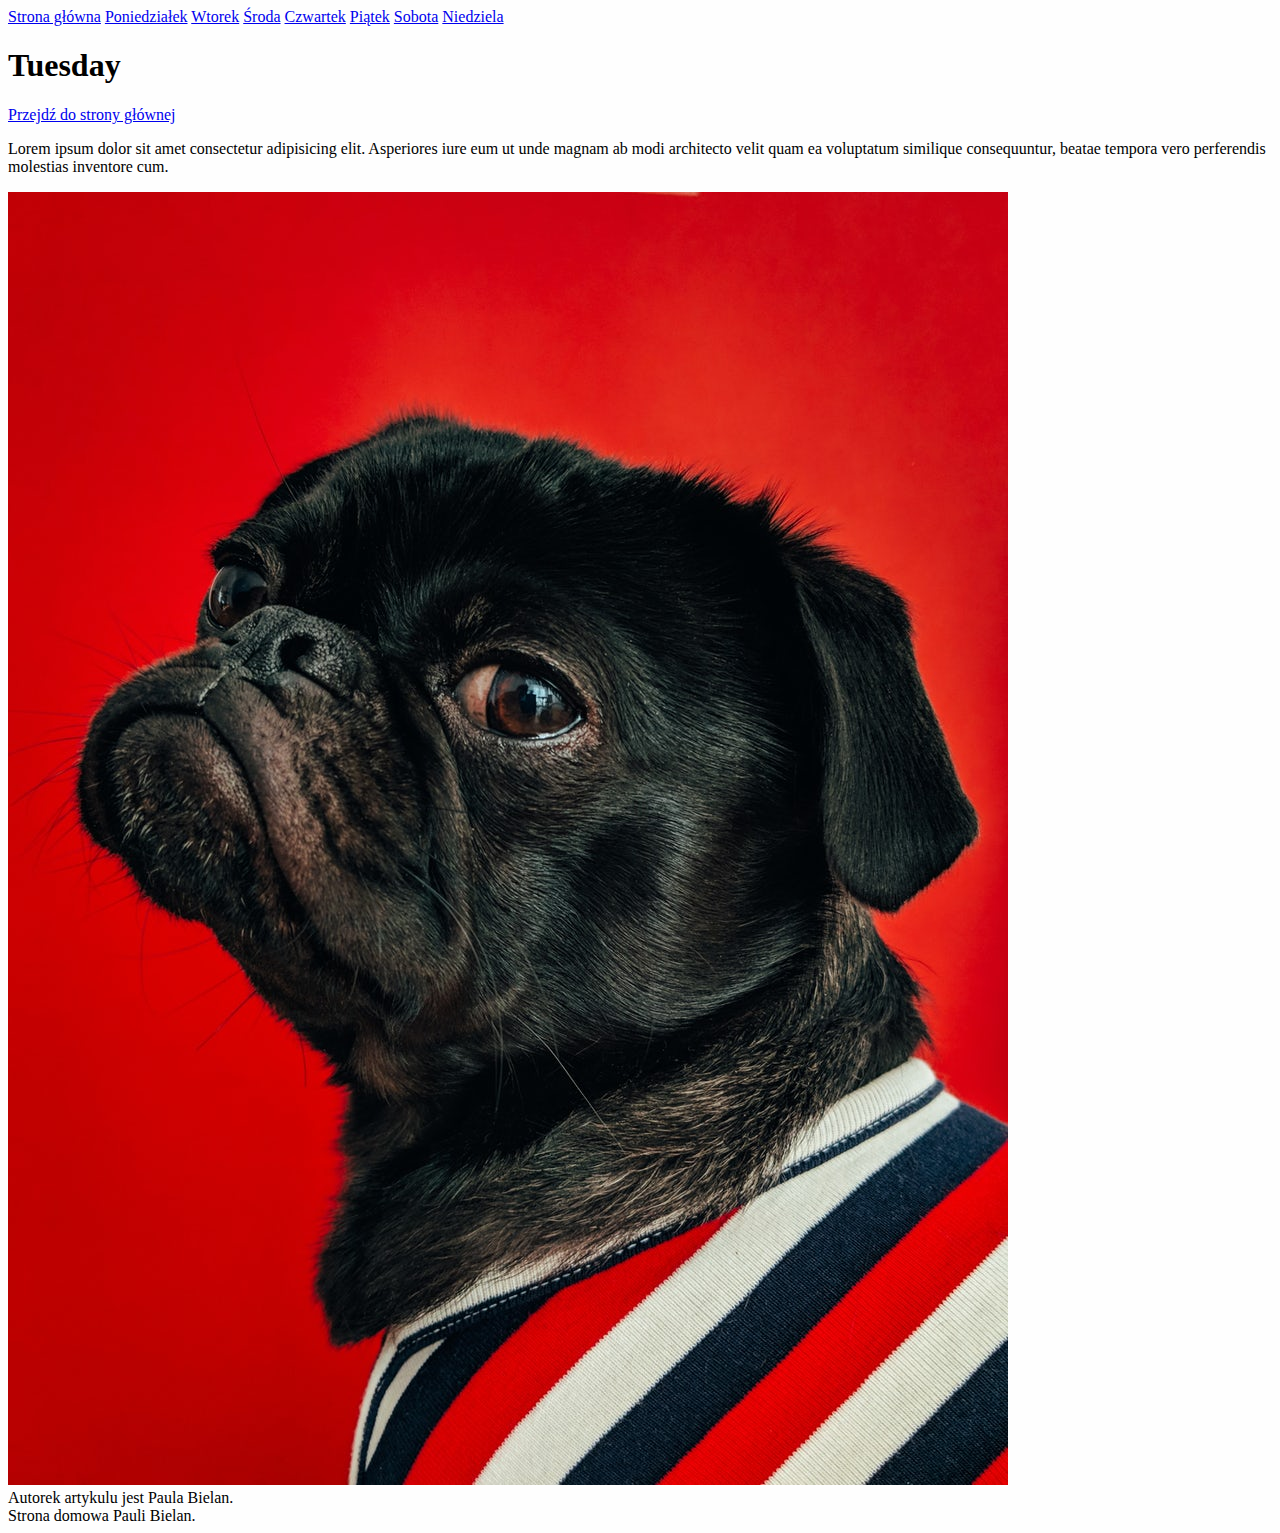
<file: tuesday.html>
<!DOCTYPE html>
<html lang="pl">

<head>
    <meta charset="UTF-8">
    <meta name="viewport" content="width=device-width, initial-scale=1.0">
    <meta http-equiv="X-UA-Compatible" content="ie=edge">
    <title>Document</title>
    <link href="style.css" rel="stylesheet" type="text/css">
</head>

<body>
    <header class = 'menu'>
        <a class = 'menu__element' href="index.html">Strona główna</a>
        <a class = 'menu__element' href="monday.html">Poniedziałek</a>
        <a class = 'menu__element' href="tuesday.html">Wtorek</a>
        <a class = 'menu__element' href="wednesday.html">Środa</a>
        <a class = 'menu__element' href="thursday.html">Czwartek</a>
        <a class = 'menu__element' href="friday.html">Piątek</a>
        <a class = 'menu__element' href="saturday.html">Sobota</a>
        <a class = 'menu__element' href="sunday.html">Niedziela</a>
    </header>
    <main>
        <article>
            <header>
                <h1>Tuesday</h1>
            </header>
            <a href='index.html'>Przejdź do strony głównej</a>
            <p>Lorem ipsum dolor sit amet consectetur adipisicing elit. Asperiores iure eum ut unde magnam ab modi
                architecto velit quam ea voluptatum similique consequuntur, beatae tempora vero perferendis molestias
                inventore cum.</p>
            <img src="pictures/tuesdayDog.jpg" alt="dog in the jacet">
            <footer>
                Autorek artykulu jest Paula Bielan.
            </footer>
        </article>
    </main>
    <footer>
        Strona domowa Pauli Bielan.
    </footer>
</body>

</html>
</file>
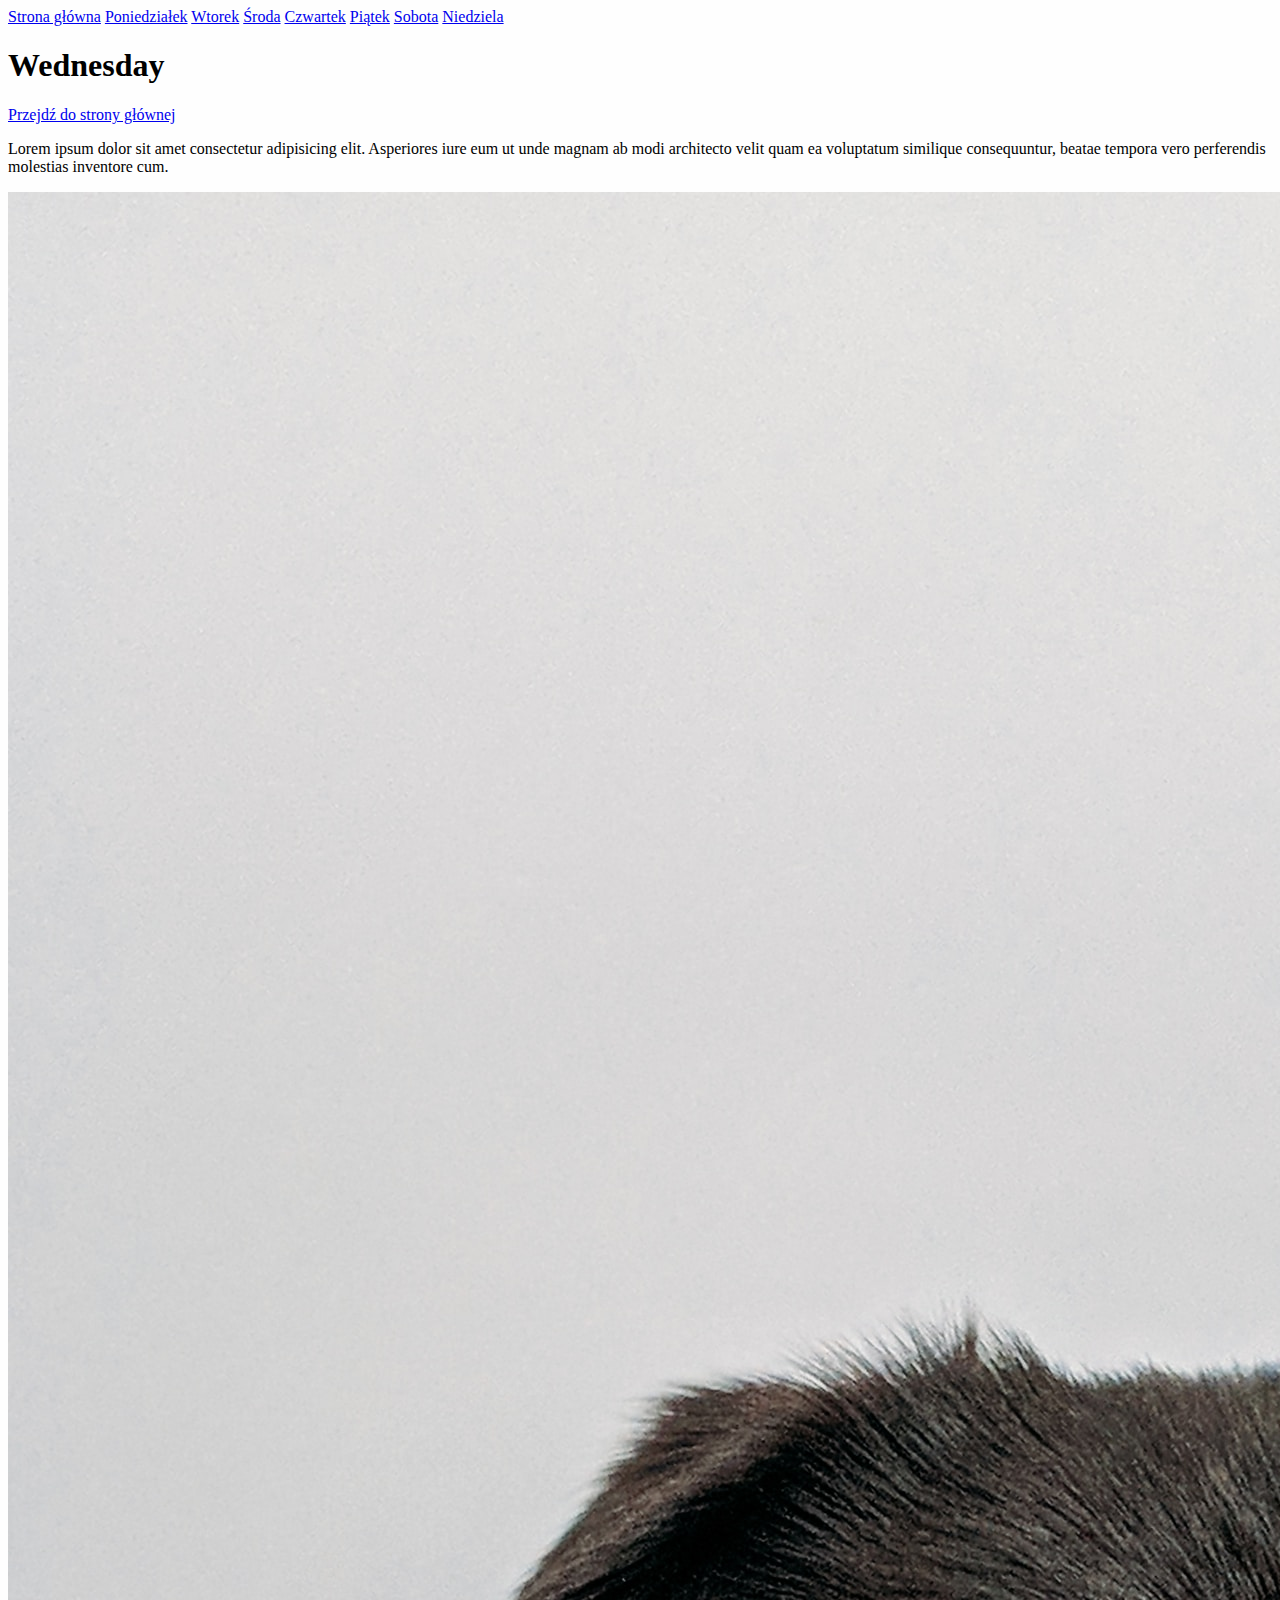
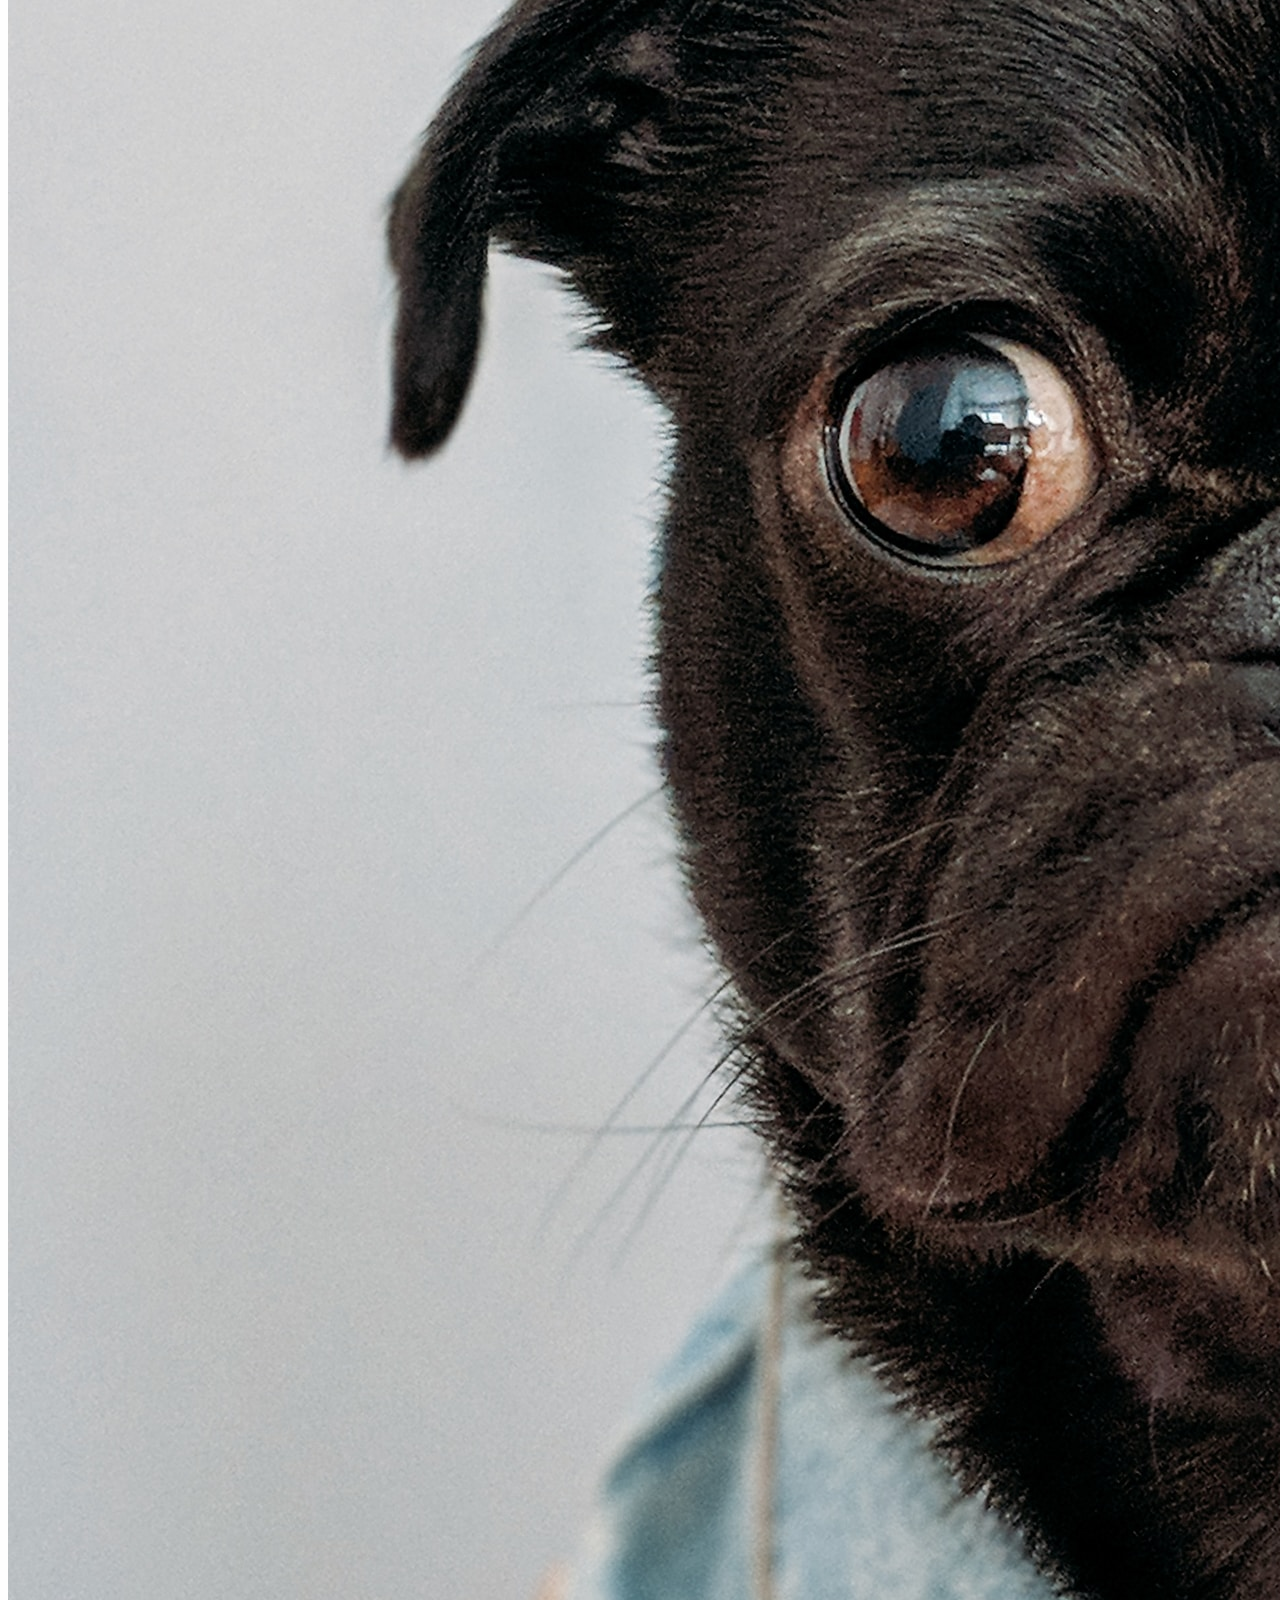
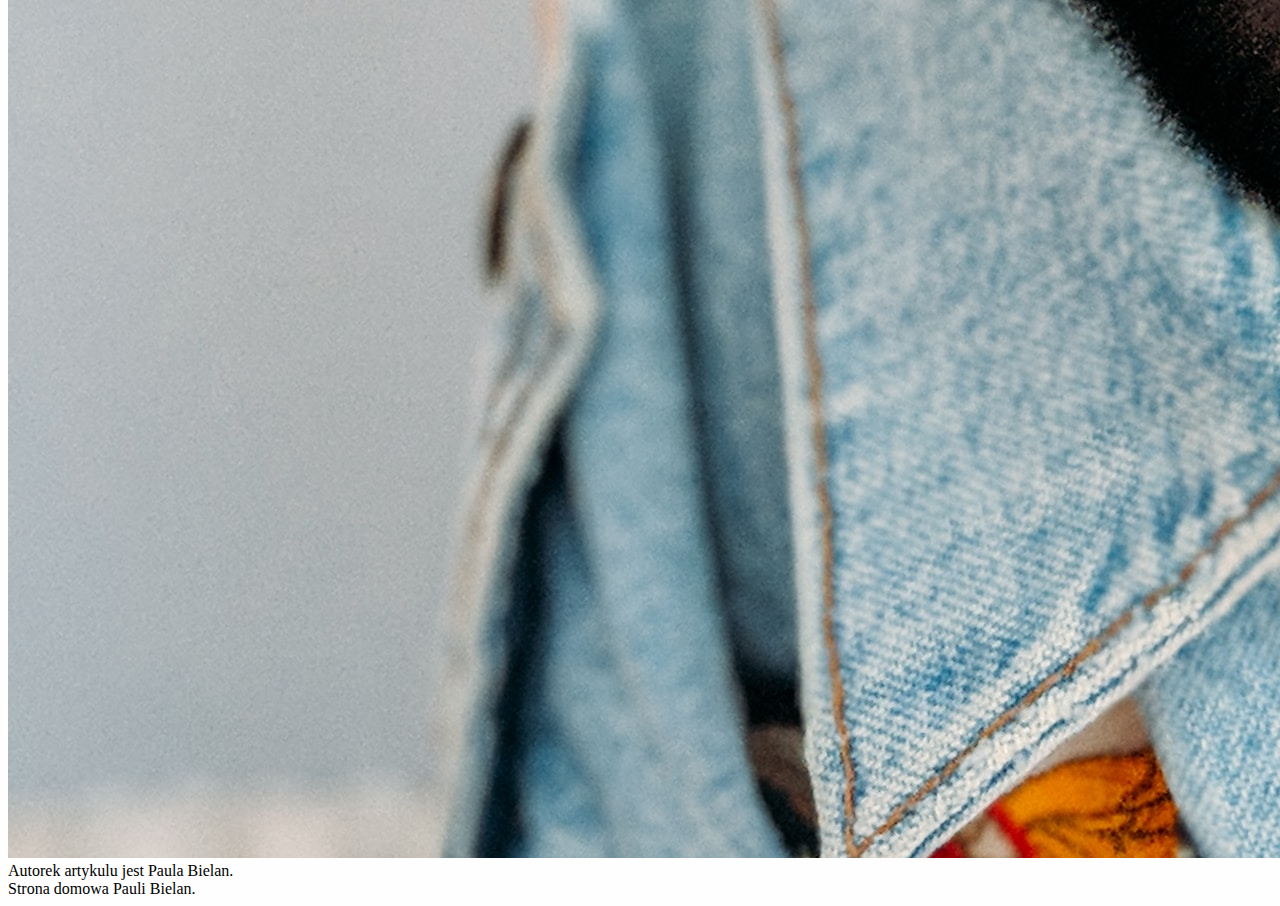
<file: wednesday.html>
<!DOCTYPE html>
<html lang="pl">

<head>
    <meta charset="UTF-8">
    <meta name="viewport" content="width=device-width, initial-scale=1.0">
    <meta http-equiv="X-UA-Compatible" content="ie=edge">
    <title>Document</title>
    <link href="style.css" rel="stylesheet" type="text/css">
</head>

<body>
    <header class = 'menu'>
        <a class = 'menu__element' href="index.html">Strona główna</a>
        <a class = 'menu__element' href="monday.html">Poniedziałek</a>
        <a class = 'menu__element' href="tuesday.html">Wtorek</a>
        <a class = 'menu__element' href="wednesday.html">Środa</a>
        <a class = 'menu__element' href="thursday.html">Czwartek</a>
        <a class = 'menu__element' href="friday.html">Piątek</a>
        <a class = 'menu__element' href="saturday.html">Sobota</a>
        <a class = 'menu__element' href="sunday.html">Niedziela</a>
    </header>
    <main>
        <article>
            <header>
                <h1>Wednesday</h1>
            </header>
            <a href='index.html'>Przejdź do strony głównej</a>
            <p>Lorem ipsum dolor sit amet consectetur adipisicing elit. Asperiores iure eum ut unde magnam ab modi
                architecto velit quam ea voluptatum similique consequuntur, beatae tempora vero perferendis molestias
                inventore cum.</p>
            <img src="pictures/wednesdayDog.jpg" alt="dog with a big eyes">
            <footer>
                Autorek artykulu jest Paula Bielan.
            </footer>
        </article>
    </main>
    <footer>
        Strona domowa Pauli Bielan.
    </footer>
</body>

</html>
</file>
<file: style.css>
body {
  background-color: #fefefe;
}

.main {
  margin: 10px auto;
  width: 100%;
  max-width: 700px;
}

.header {
    color: #006DAA;
}

.introduction__aboutMe,
.diary {
  color: #003559;
}

.article__day {
  color: #C6878F;
}

.menuElement, .article__link {
  color: #444545;
}
</file>
